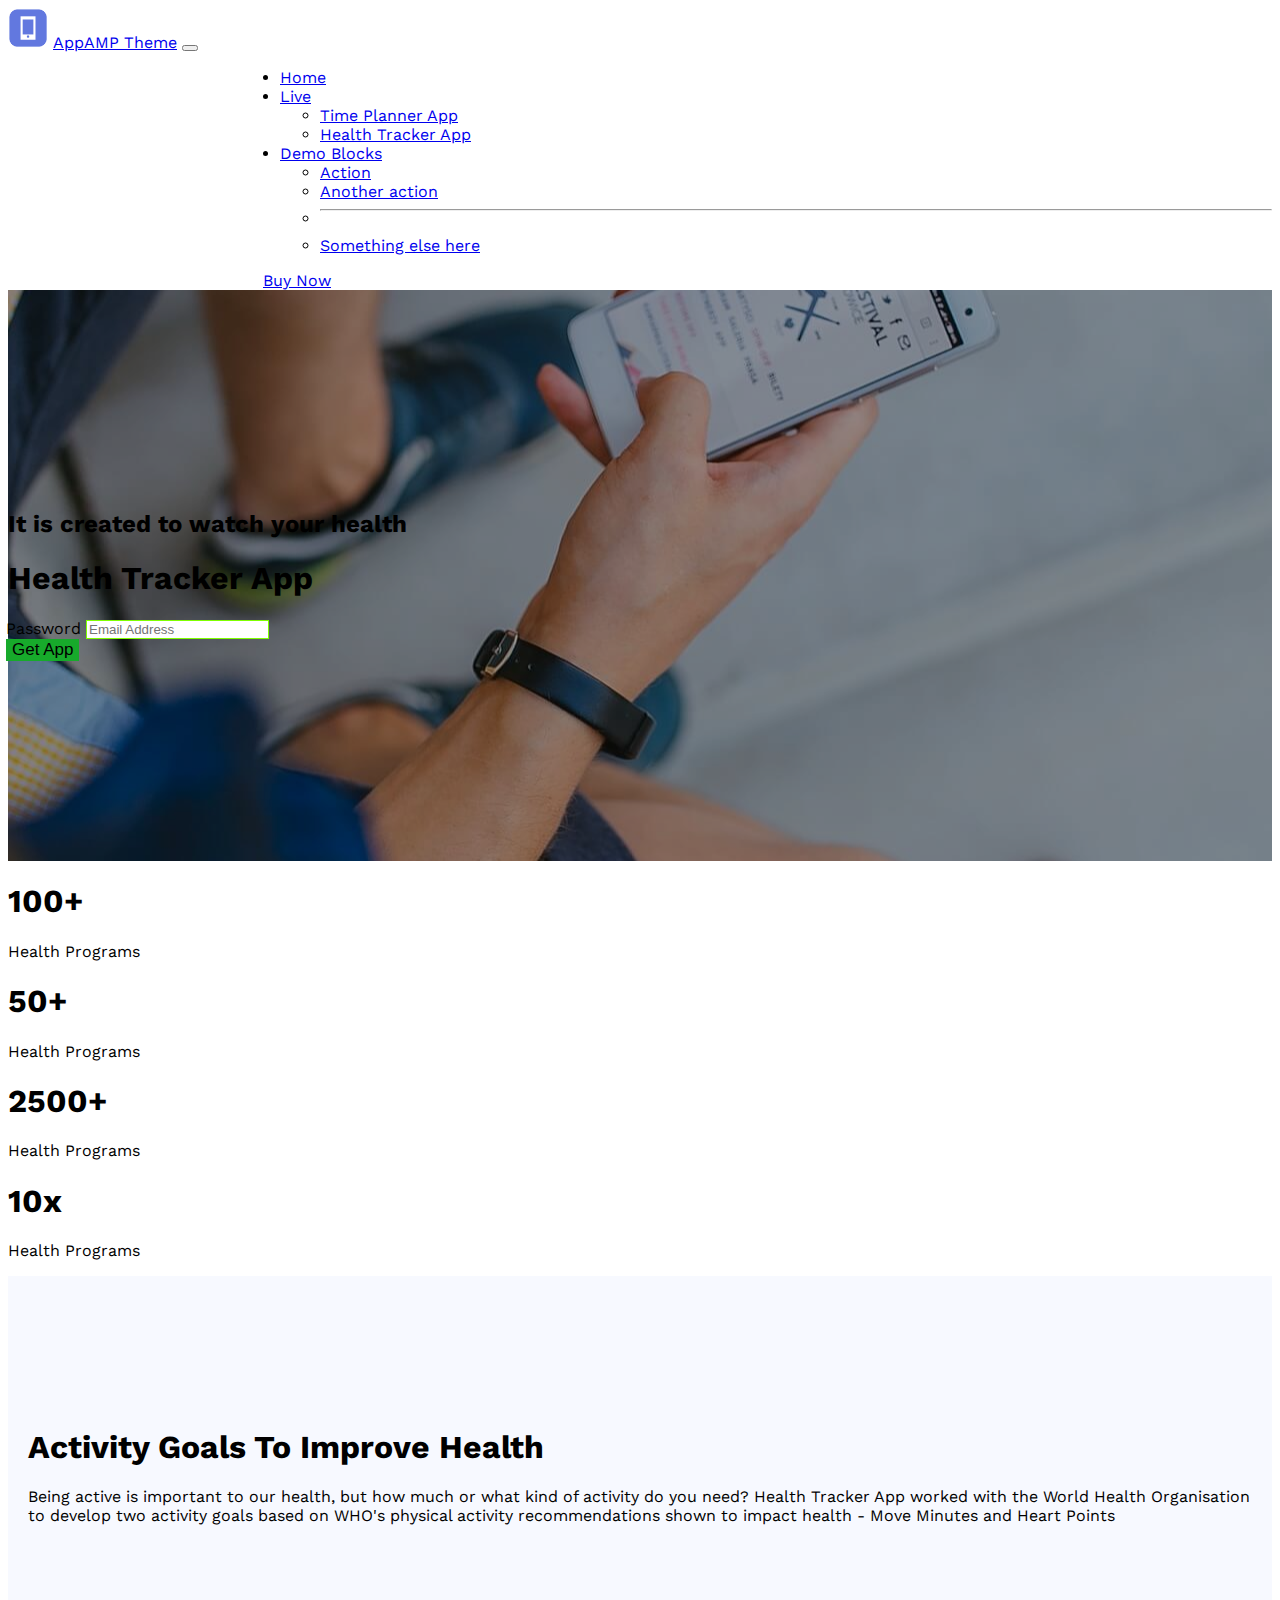
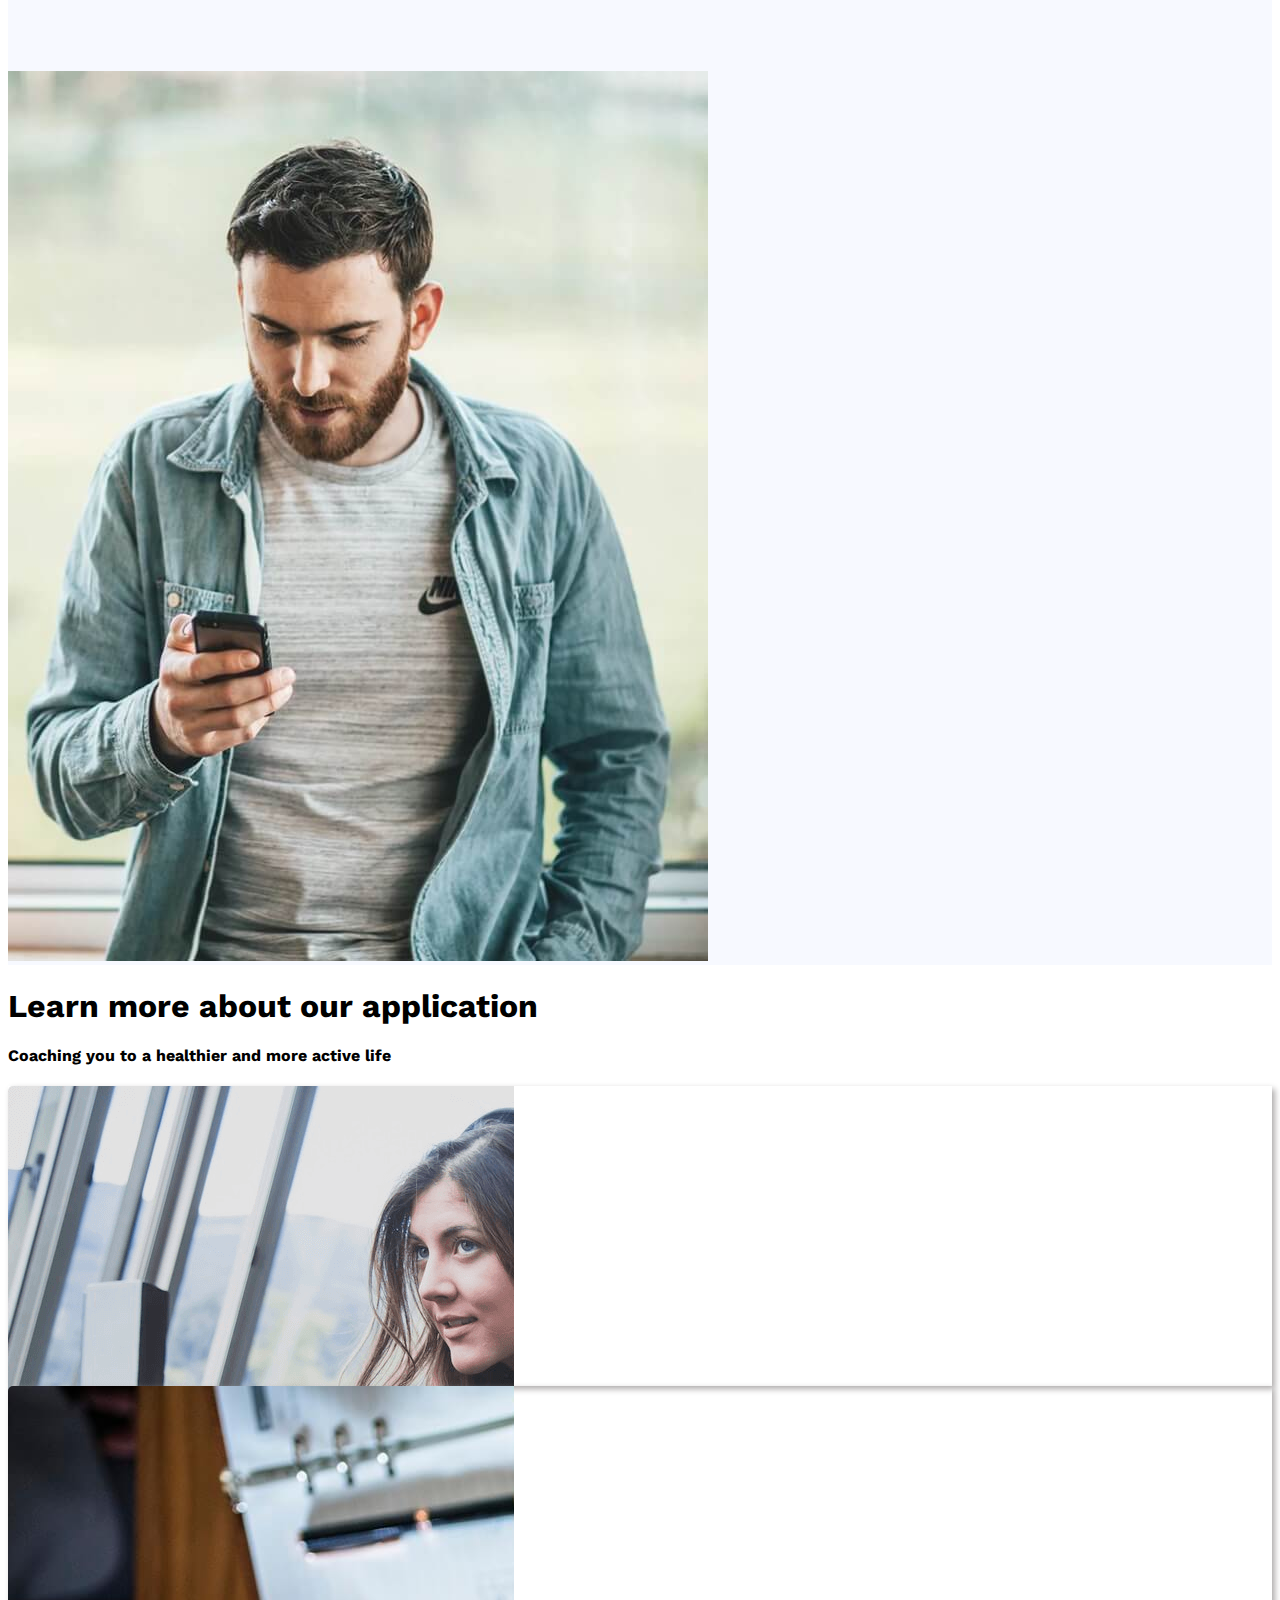
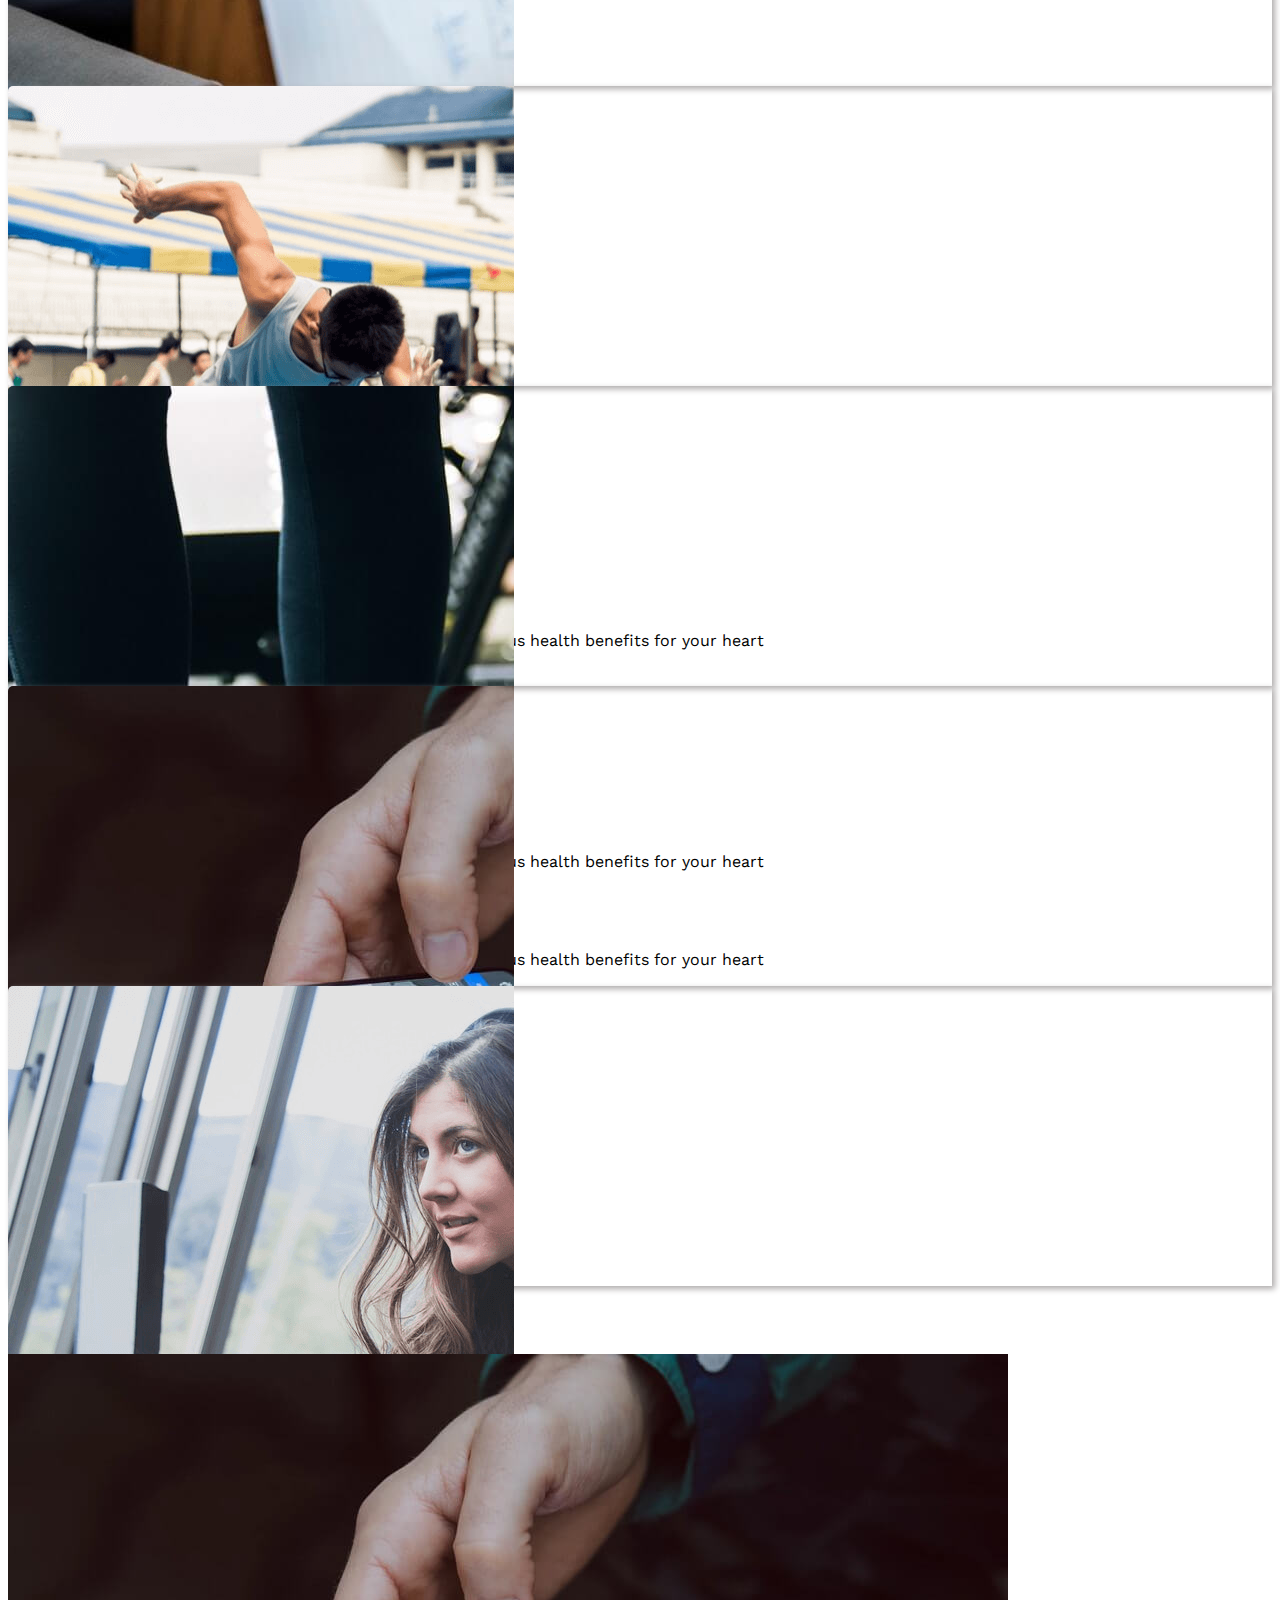
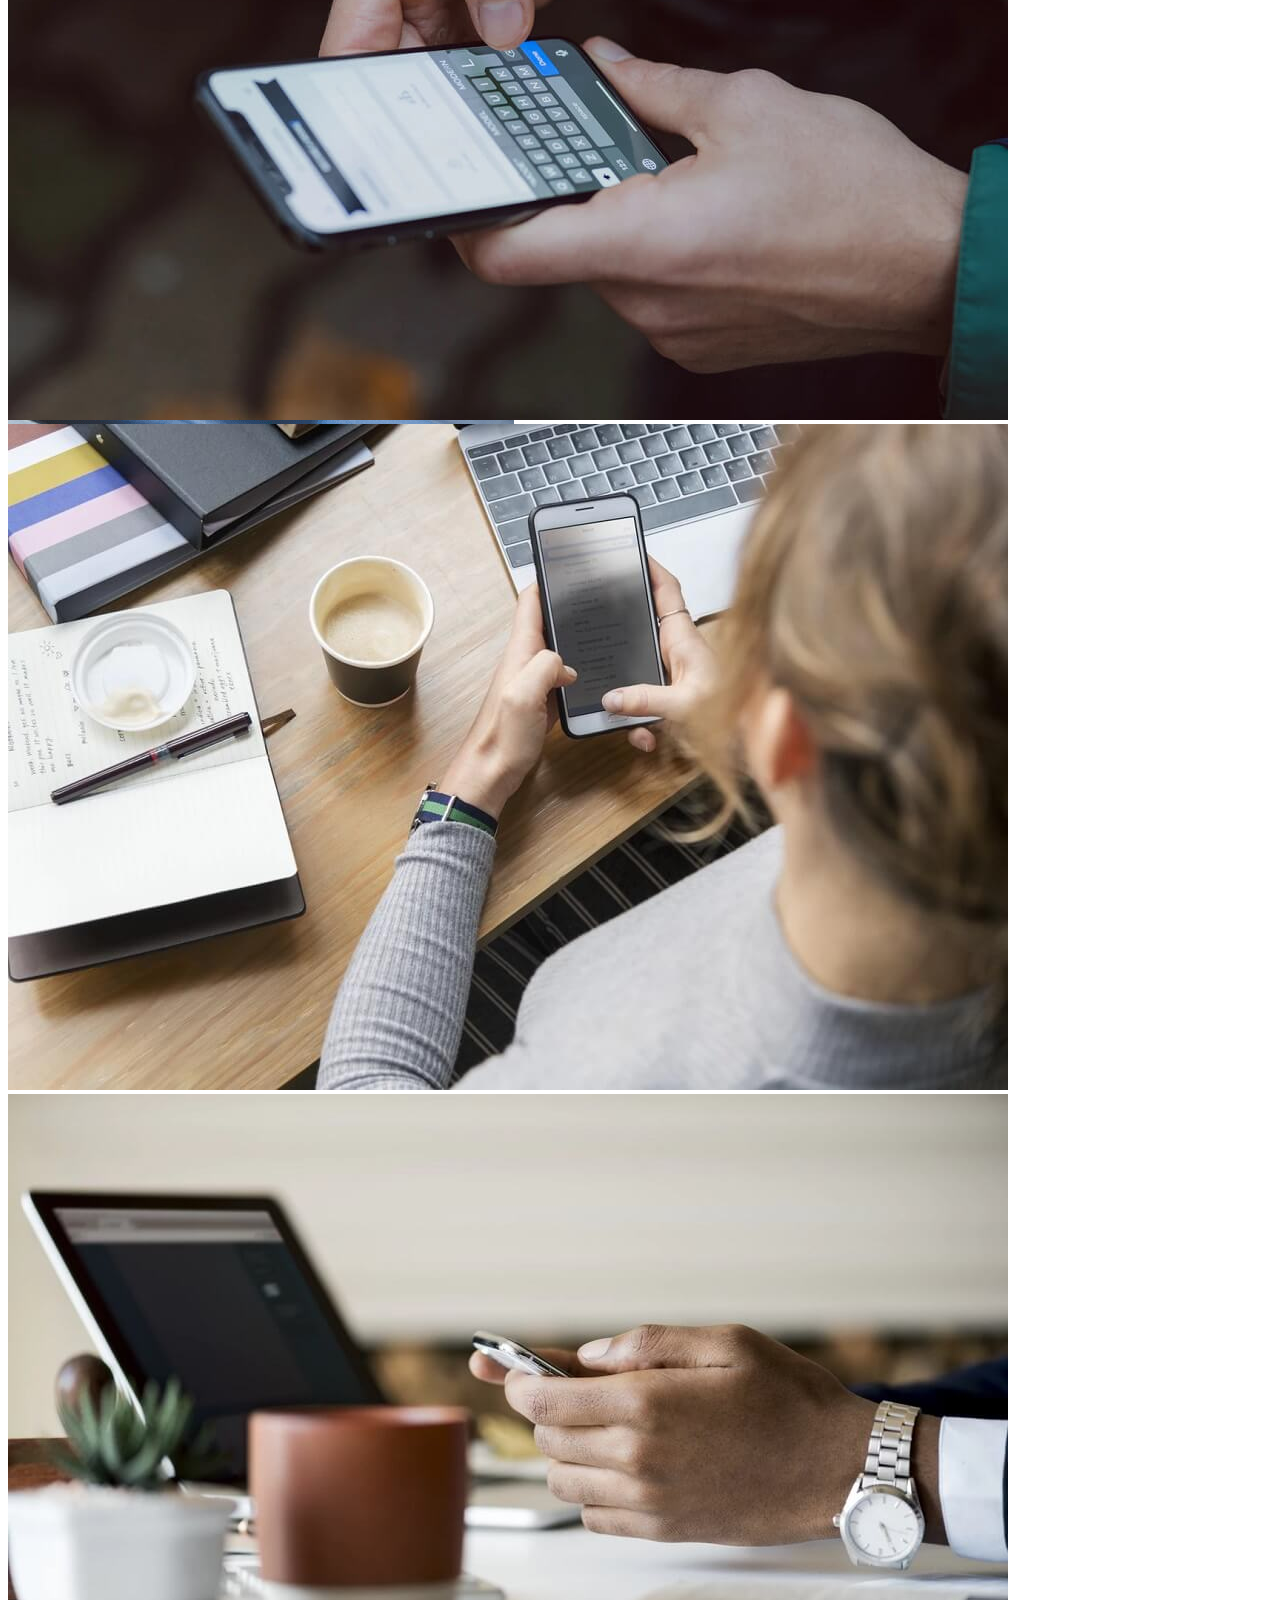
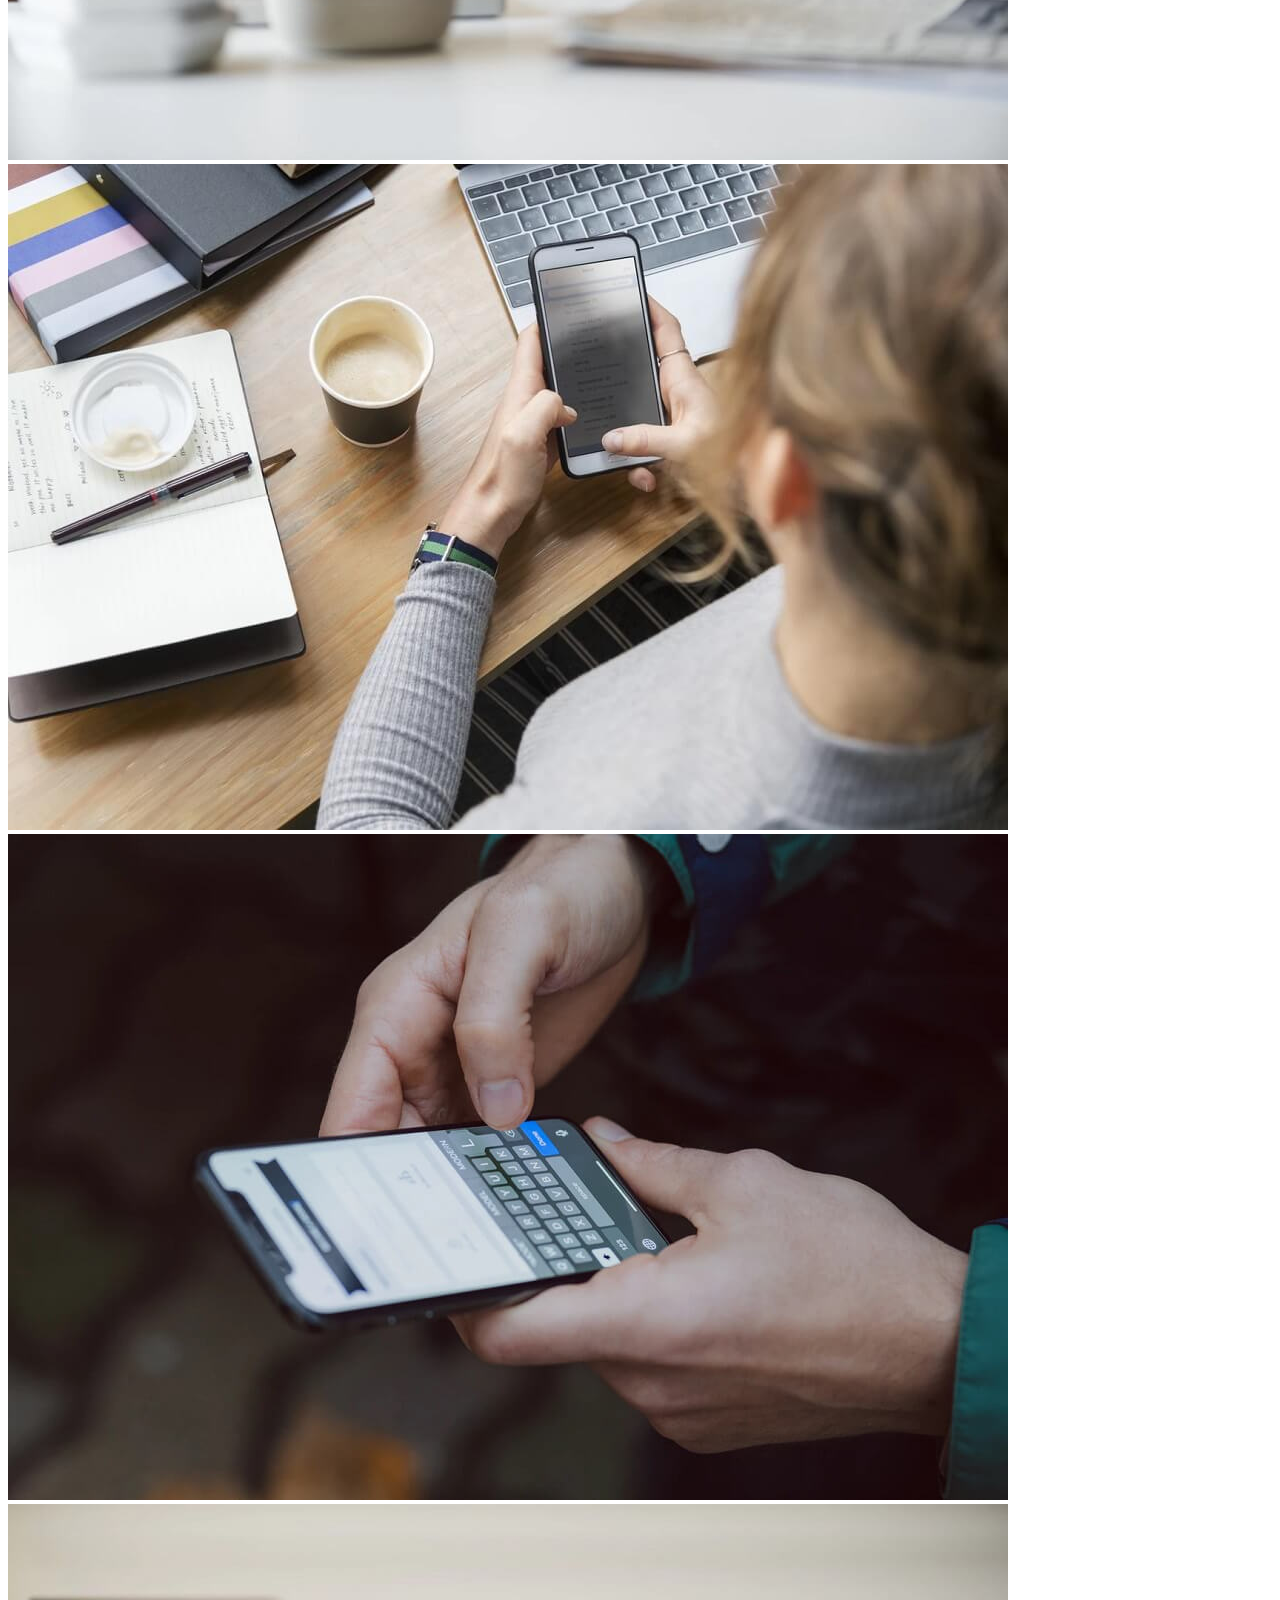
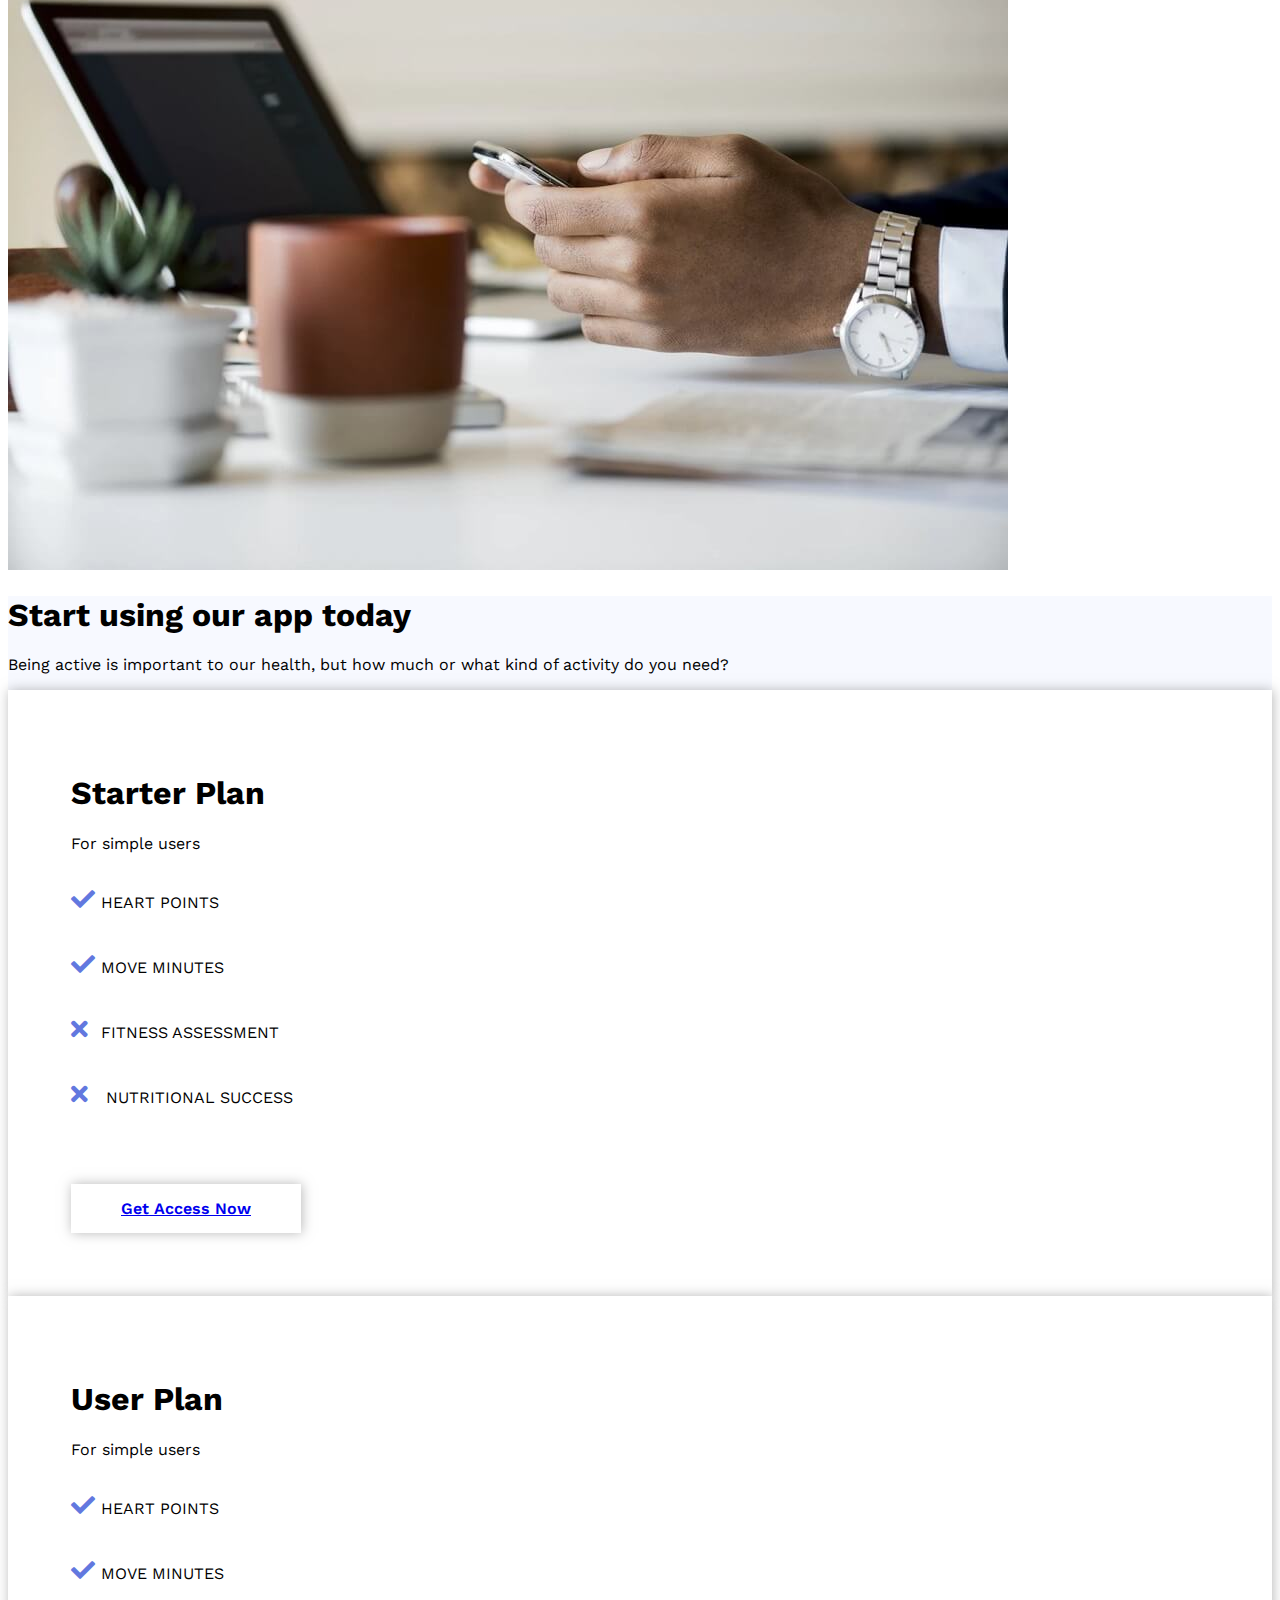
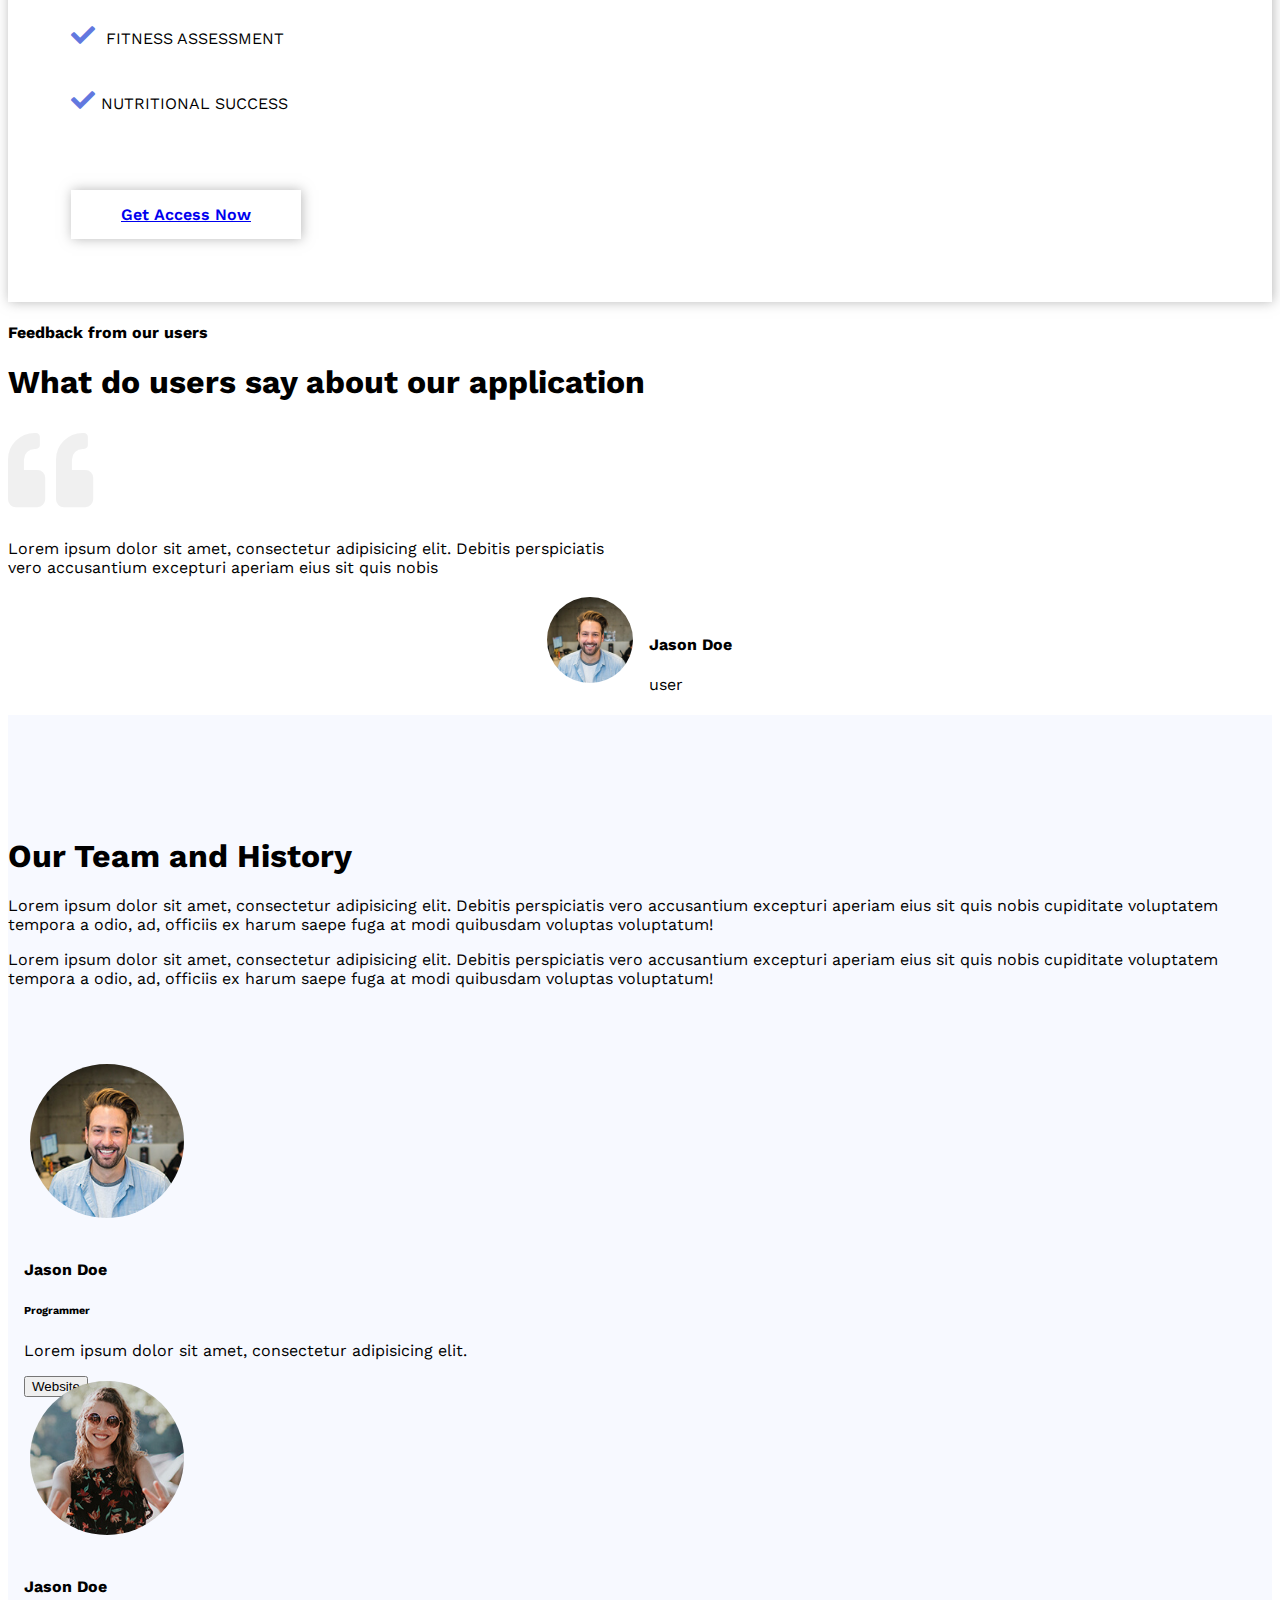
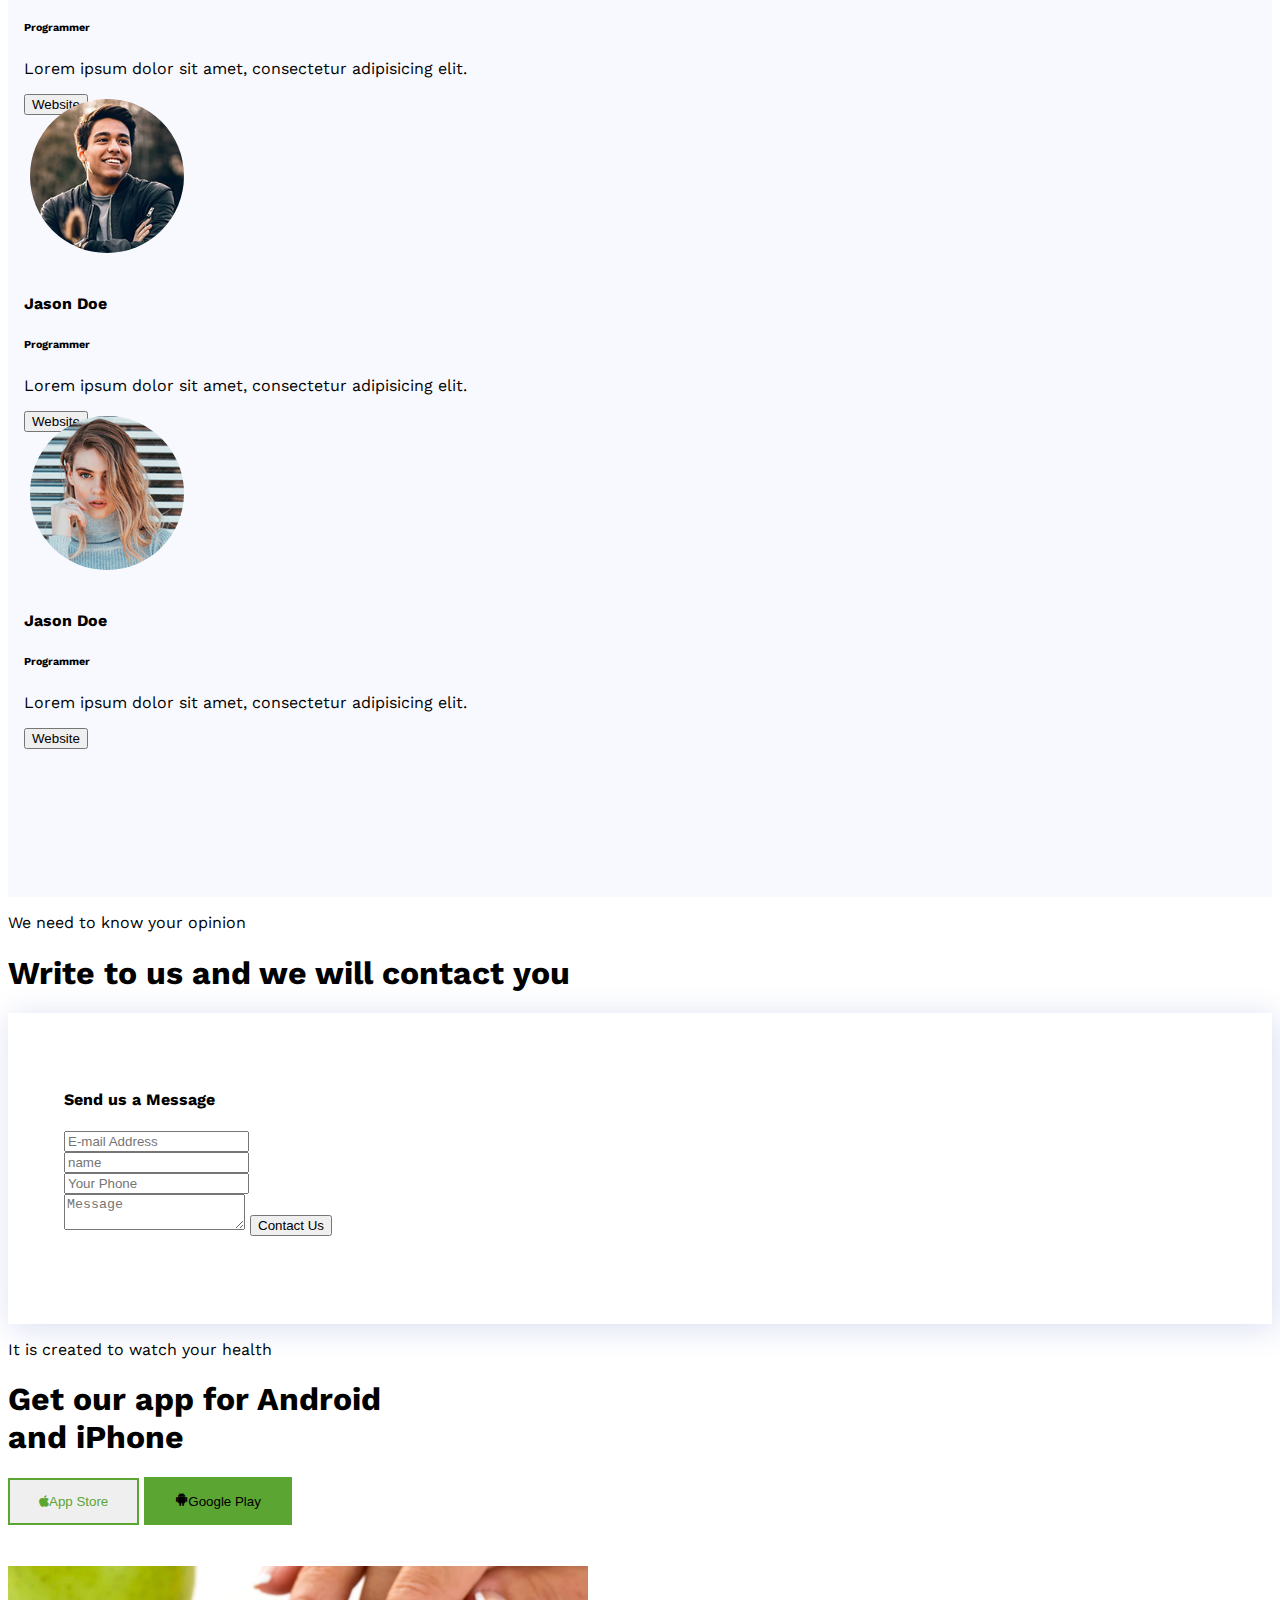
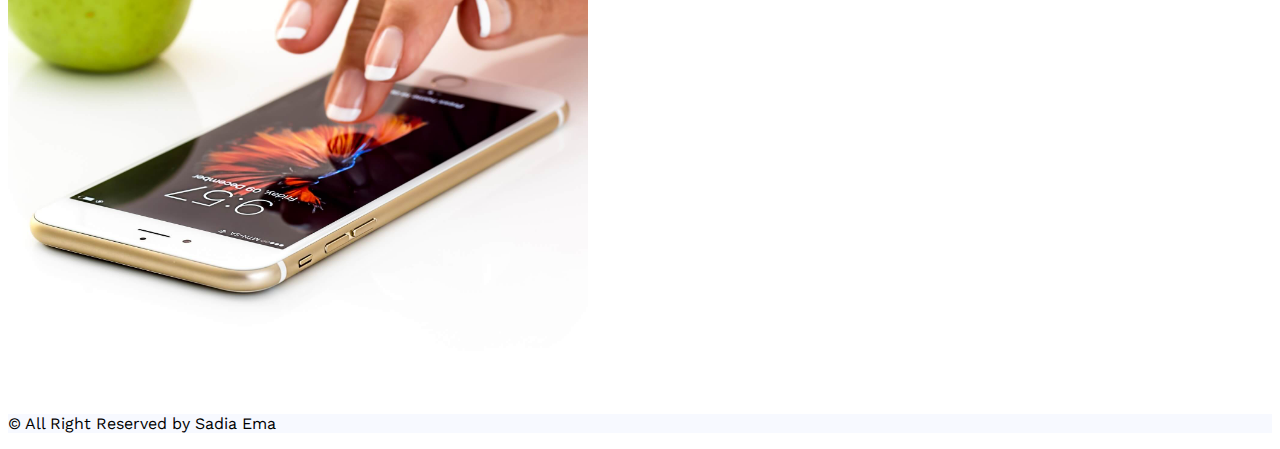
<file: index.html>
<!doctype html>
<html lang="en">
  <head>
    <!-- Required meta tags -->
    <meta charset="utf-8">
    <meta name="viewport" content="width=device-width, initial-scale=1">
    <link rel="stylesheet" href="https://cdnjs.cloudflare.com/ajax/libs/font-awesome/5.15.3/css/all.min.css">
    <!-- Bootstrap CSS -->
    <link href="https://fonts.googleapis.com/css2?family=Work+Sans:wght@100;200;300;400;500;600;700;800;900&display=swap" rel="stylesheet">
    <link href="https://cdn.jsdelivr.net/npm/bootstrap@5.0.1/dist/css/bootstrap.min.css" rel="stylesheet" integrity="sha384-+0n0xVW2eSR5OomGNYDnhzAbDsOXxcvSN1TPprVMTNDbiYZCxYbOOl7+AMvyTG2x" crossorigin="anonymous">
    <link rel="stylesheet" href="./font/./flaticon.css">
    <link rel="stylesheet" href="./style.css">
    <title>Video Assignment</title>
  </head>
  <body>
    <nav class="navbar navbar-expand-lg navbar-light bg-light">
      <div class="container">
        <a class="navbar-brand h2" href="#"><img src="./img/logo.png" class="logo" alt="">AppAMP Theme</a>
        <button class="navbar-toggler" type="button" data-bs-toggle="collapse" data-bs-target="#navbarSupportedContent" aria-controls="navbarSupportedContent" aria-expanded="false" aria-label="Toggle navigation">
          <span class="navbar-toggler-icon"></span>
        </button>
        <div class="collapse navbar-collapse" id="navbarSupportedContent">
          <ul class="navbar-nav jon menu mb-2 mb-lg-0">
            <li class="nav-item">
              <a class="nav-link active" aria-current="page" href="#">Home</a>
            </li>
            
            <li class="nav-item dropdown">
                <a class="nav-link dropdown-toggle" href="#" id="navbarDropdown" role="button" data-bs-toggle="dropdown" aria-expanded="false">
                  Live
                </a>
                <ul class="dropdown-menu" aria-labelledby="navbarDropdown">
                  <li><a class="dropdown-item" href="#">Time Planner App</a></li>
                  <li><a class="dropdown-item" href="#">Health Tracker App</a></li>
                 
                </ul>
              </li>
            <li class="nav-item dropdown">
              <a class="nav-link dropdown-toggle" href="#" id="navbarDropdown" role="button" data-bs-toggle="dropdown" aria-expanded="false">
                Demo Blocks
              </a>
              <ul class="dropdown-menu" aria-labelledby="navbarDropdown">
                <li><a class="dropdown-item" href="#">Action</a></li>
                <li><a class="dropdown-item" href="#">Another action</a></li>
                <li><hr class="dropdown-divider"></li>
                <li><a class="dropdown-item" href="#">Something else here</a></li>
              </ul>
            </li>
            
          </ul>
          <a href="#" class="btn btn-outline-primary  btn-lg button" > Buy Now</a>
         
        </div>
      </div>
    </nav>
    <section>
        <div class="banner text-center text-white">
            <h2 class="mb-5">It is created to watch your health</h2>
            <h1 class="display-3 mb-5">Health Tracker App</h1>
            <div class="form-banner text-center">
                <form class="row g-3">
               
          <div class="col-auto">
            <label for="inputPassword2" class="visually-hidden">Password</label>
            <input type="password" class="form-control email-address pe-5 py-3" id="inputPassword2" placeholder="Email Address">
          </div>
          <div class="col-auto">
            <button type="submit" class="btn btn-success text-center py-3 get-app px-5 mb-3">Get App</button>
          </div>
        </form>
            </div>
      
        </div>
    </section>
  
    <section>
        <div class="number-section mt-5">
            <div class="container">
                <div class="row text-center py-4">
                    <div class="col-xl-3 mt-3">
                        <h1 class="fw-bold display-4 health">100+</h1>
                        <p class="lead">Health Programs</p>
                    </div>
                    <div class="col-xl-3 mt-3">
                        <h1 class="fw-bold display-4 health">50+</h1>
                        <p class="lead">Health Programs</p>
                    </div>
                    <div class="col-xl-3 mt-3">
                        <h1 class="fw-bold display-4 health">2500+</h1>
                        <p class="lead">Health Programs</p>
                    </div>
                    <div class="col-xl-3 mt-3">
                        <h1 class="fw-bold display-4 health">10x</h1>
                        <p class="lead">Health Programs</p>
                    </div>
                </div>
            </div>
        </div>
    </section>
     
    <div class="about-section">
        <div class="container ">
       
   <div class="row">
   <div class="col-xl-8 about-paragraph">
       <h1 class="text-dark fw-normal">Activity Goals To Improve Health</h1>
       <p class="lead fw-bold text-secondary lh-lg mt-4">Being active is important to our health, but how much or what kind of activity do you need? Health Tracker App worked with the World Health Organisation to develop two activity goals based on WHO's physical activity recommendations shown to impact health - Move Minutes and Heart Points</p>
   </div>
   <div class="col-xl-4">
       <img src="./img/015.jpg" class="rounded img-thumbnail mt-5" alt="">
   </div>
   </div>
</div>

</div>


<section>
    <div class="slider-section">
    <div class="container">
           <div class="header py-5">
            <h1 class="text-center display-4 text-dark">Learn more about our application</h1>
            <h4 class="lead text-center ">Coaching you to a healthier and more active life</h4>
           </div>
            <div class="row">
                <div class="col-xl-4 mb-4">
                    <div class="slider-item d-flex align-items-center">
                        <div class="left-img h-100">
                            <img class="img" src="./img/mbr-12.jpg" alt="">
                        </div>
                        <div class="right-text h-auto">
                            <h5>HEART POINTS</h5>
                            <p class="lead">Activities that get your heart pumping harder have tremendous health benefits for your heart and mind.</p>
                        </div>
                    </div>
                </div>
                <div class="col-xl-4 mb-4">
                    <div class="slider-item d-flex align-items-center">
                        <div class="left-img h-100">
                            <img class="img" src="./img/mbr-13.jpg" alt="">
                        </div>
                        <div class="right-text h-auto">
                            <h5>HEART POINTS</h5>
                            <p class="lead">Activities that get your heart pumping harder have tremendous health benefits for your heart and mind.</p>
                        </div>
                    </div>
                </div>
                <div class="col-xl-4 mb-4">
                    <div class="slider-item d-flex align-items-center">
                        <div class="left-img h-100">
                            <img class="img" src="./img/mbr-7.jpg" alt="">
                        </div>
                        <div class="right-text h-auto">
                            <h5>HEART POINTS</h5>
                            <p class="lead">Activities that get your heart pumping harder have tremendous health benefits for your heart and mind.</p>
                        </div>
                    </div>
                </div>
                <div class="col-xl-4 mb-4">
                    <div class="slider-item d-flex align-items-center">
                        <div class="left-img h-100">
                            <img class="img" src="./img/mbr-8.jpg" alt="">
                        </div>
                        <div class="right-text h-auto">
                            <h5>HEART POINTS</h5>
                            <p class="lead">Activities that get your heart pumping harder have tremendous health benefits for your heart and mind.</p>
                        </div>
                    </div>
                </div>
                <div class="col-xl-4 mb-4">
                    <div class="slider-item d-flex align-items-center">
                        <div class="left-img h-100">
                            <img class="img" src="./img/022.jpg" alt="">
                        </div>
                        <div class="right-text h-auto">
                            <h5>HEART POINTS</h5>
                            <p class="lead">Activities that get your heart pumping harder have tremendous health benefits for your heart and mind.</p>
                        </div>
                    </div>
                </div>
                <div class="col-xl-4 mb-4">
                    <div class="slider-item d-flex align-items-center">
                        <div class="left-img h-100">
                            <img class="img" src="./img/mbr-12.jpg" alt="">
                        </div>
                        <div class="right-text h-auto">
                            <h5>HEART POINTS</h5>
                            <p class="lead">Activities that get your heart pumping harder have tremendous health benefits for your heart and mind.</p>
                        </div>
                    </div>
                </div>
            </div>
        </div>
    </div>
</section>

<section>
    <div class="portfolio-section">
        <h2 class="text-center my-4 display-5">Look at our application</h2>
    </div>
    <div class="container">
        <div class="row">
            <div class="col-xl-4 mb-4">
                <div class="portfolio-item">
                    <a href="#"> <img src="./img/022.jpg"  alt=""></a>
                </div>
            </div>
            <div class="col-xl-4 mb-4">
                <div class="portfolio-item">
                    <a href="#"> <img src="./img/033.jpg" alt=""></a>
                </div>
            </div>
            <div class="col-xl-4 mb-4">
                <div class="portfolio-item">
                    <a href="#"> <img src="./img/04.jpg" alt=""></a>
                </div>
            </div>
            <div class="col-xl-4 mb-4">
                <div class="portfolio-item">
                    <a href="#"> <img src="./img/033.jpg" alt=""></a>
                </div>
            </div>
            <div class="col-xl-4 mb-4">
                <div class="portfolio-item">
                    <a href="#"> <img src="./img/022.jpg" alt=""></a>
                </div>
            </div>
            <div class="col-xl-4 mb-4">
                <div class="portfolio-item">
                    <a href="#"> <img src="./img/04.jpg" alt=""></a>
                </div>
            </div>
        </div>
    </div>
</section>

<section class="pricing-section mt-5 p-5">
    <div class="pricing-header pb-5 text-center">
        <h1 class="display-3">Start using our app today</h1>
    <p class="lead">Being active is important to our health, but how much or what kind of activity do you need?</p>
    </div>
    <div class="container">
        <div class="row">
            <div class="col-xl-6">

                <div class="pricing-item">
                    <h1> Starter Plan</h1>
                    <p class="lead">For simple users</p>
                    <ul class="lead">
                        <li><span><i class="fas fa-check"></i></span>HEART POINTS</li>
                        <li><span><i class="fas fa-check"></i></span>MOVE MINUTES</li>
                        <li><span><i class="fas fa-times"></i></span>FITNESS ASSESSMENT</li>
                        <li><span><i class="fas fa-times"></i></span>
                            NUTRITIONAL SUCCESS</li>
                    </ul>
                    <div class="pricing-button text-center"><a href="#" class="btn btn-outline-primary get-access btn-lg">Get Access Now</a></div>
              </div>
           </div>

            <div class="col-xl-6">
                
                <div class="pricing-item">
                    <h1> User Plan</h1>
                    <p class="lead">For simple users</p>
                    <ul class="lead">
                        <li><span><i class="fas fa-check"></i></span>HEART POINTS</li>
                        <li><span><i class="fas fa-check"></i></span>MOVE MINUTES</li>
                        <li><span><i class="fas fa-check"></i></span>
                            FITNESS ASSESSMENT</li>
                        <li><span><i class="fas fa-check"></i></span>NUTRITIONAL SUCCESS</li>
                        
                        
                    </ul>
                    <div class="pricing-button text-center"><a href="#" class="btn btn-outline-primary get-access btn-lg">Get Access Now</a></div>

                </div>
            </div>
        </div>
    </div>
</section>



<div class="testimonial-section py-5">
    <div class="container">
        <div class="row">
            <div class="col text-center">
                <h4 class="lead">Feedback from our users</h4>
                <h1>What do users say about our application</h1>
                <span><i class="fas fa-quote-left"></i></span>
                <p class="lead mb-4">Lorem ipsum dolor sit amet, consectetur adipisicing elit. Debitis perspiciatis <br> vero accusantium excepturi aperiam eius sit quis nobis</p>
            <div class="author-info">
                <img class=" rounded-circle" src="./img/face1.jpg" alt="">
                <div class="other-info">
                    <h4>Jason Doe</h4>
                    <p>user</p>
                </div>
            </div>
            
            </div>


        </div>
    </div>
</div>


<section>
    <div class="about-blogger">
        <div class="container">
            <div class="row">
                <div class="col-xl-6">
                    <h1>Our Team and History</h1>
                    <p class="lead">Lorem ipsum dolor sit amet, consectetur adipisicing elit. Debitis perspiciatis vero accusantium excepturi aperiam eius sit quis nobis cupiditate voluptatem tempora a odio, ad, officiis ex harum saepe fuga at modi quibusdam voluptas voluptatum!</p>
                </div>
                <div class="col-xl-6 mt-5 lead">
                    <p>Lorem ipsum dolor sit amet, consectetur adipisicing elit. Debitis perspiciatis vero accusantium excepturi aperiam eius sit quis nobis cupiditate voluptatem tempora a odio, ad, officiis ex harum saepe fuga at modi quibusdam voluptas voluptatum!</p>
                </div>
            </div>
       </div>
       <div class="image-section">
       <div class="row mt-5">
           <div class="col-xl-3">
            <div class="card shadow">
                <img class="rounded-circle" src="./img/face1.jpg" alt="">
                <div class="card-body">
                    <h4 class="card-title mt-2 ">Jason Doe</h4>
                    <h6 class="card-subtitle mt-3">Programmer</h6>
                    <p class="lead mb-4 mt-3">Lorem ipsum dolor sit amet, consectetur adipisicing elit.</p>
                    <button class="btn btn-outline-dark border-0 shadow">Website</button>
                    
                </div>
            </div>
           </div>
           <div class="col-xl-3">
            <div class="card shadow">
                <img class="rounded-circle" src="./img/face2.jpg" alt="">
                <div class="card-body">
                    <h4 class="card-title mt-2 ">Jason Doe</h4>
                    <h6 class="card-subtitle mt-3">Programmer</h6>
                    <p class="lead mb-4 mt-3">Lorem ipsum dolor sit amet, consectetur adipisicing elit.</p>
                    <button class="btn btn-outline-dark border-0 shadow">Website</button>
                    
                </div>
            </div>
           </div>
           <div class="col-xl-3">
            <div class="card shadow">
                <img class="rounded-circle" src="./img/face3.jpg" alt="">
                <div class="card-body">
                    <h4 class="card-title mt-2 ">Jason Doe</h4>
                    <h6 class="card-subtitle mt-3">Programmer</h6>
                    <p class="lead mb-4 mt-3">Lorem ipsum dolor sit amet, consectetur adipisicing elit.</p>
                    <button class="btn btn-outline-dark border-0 shadow">Website</button>
                    
                </div>
            </div>
           </div>
           <div class="col-xl-3">
            <div class="card shadow">
                <img class="rounded-circle" src="./img/face4.jpg" alt="">
                <div class="card-body">
                    <h4 class="card-title mt-2 ">Jason Doe</h4>
                    <h6 class="card-subtitle mt-3">Programmer</h6>
                    <p class="lead mb-4 mt-3">Lorem ipsum dolor sit amet, consectetur adipisicing elit.</p>
                    <button class="btn btn-outline-dark border-0 shadow">Website</button>
                    
                </div>
            </div>
           </div>
        </div>
       </div>
    </div>

</section>



<section class="content-section py-5">
    <div class="container">
        <div class="row">
            <div class="col text-center">
                <p class="lead mb-3">We need to know your opinion</p>
                <h1 class="mb-5">Write to us and we will contact you</h1>
            </div>
        </div>
        <div class="row">
            <div class="col-lg-3"></div>
            <div class="col-lg-6">
                <div class="contnt-form-div">
                    <div class="card text-center border-0">
                        <div class="card-body">
                            <h4 class="mb-4">Send us a Message</h4>
                            <form action="#">
                                <input type="email" class="form-control form-control-lg mb-3" placeholder="E-mail Address">
                                <div class="row mb-3">
                                    <div class="col-lg-6">
                                        <input type="text" placeholder="name" class="form-control form-control-lg">
                                    </div>
                                    <div class="col-lg-6">
                                        <input type="text" placeholder="Your Phone" class="form-control form-control-lg">
                                    </div>
                                </div>
                                <textarea name="" class="form-control mb-3" placeholder="Message"></textarea>
                                <button class="btn btn-info btn-lg">Contact Us</button>
                            </form>
                        </div>
                    </div>
                </div>
            </div>
            
        </div>
    </div>
</section>


<section>
    <div class="footer-bottom">
        <div class="container">
            <div class="row">
                <div class="col text-center">
                    <p class="lead mb-4">It is created to watch your health</p>
                    <h1 class="display-5 mb-5">Get our app for Android <br> and iPhone</h1>
                    <button type="button" class="btn btn-outline-success common-button color"><span class="me-2"><i class="fab fa-apple"></i></span>App Store</button>
                    
                    <button type="button" class="btn btn-success shadow sobuj common-button"><span class="text-light me-2"><i class="flaticon-android-logo"></i></span>Google Play</button>
                    <div class="apple-img"><img src="./img/mbr-11.jpg" alt=""></div>
                </div>
            </div>
        </div>
    </div>
</section>

<footer class="main-section-bg py-4 text-center">
    <div class="container">
        <div class="row">
            <div class="col">
                <p class="mb-0 lead"> &copy; All Right Reserved by Sadia Ema </p>
            </div>
        </div>
    </div>
</footer>

    <!-- Optional JavaScript; choose one of the two! -->

    <!-- Option 1: Bootstrap Bundle with Popper -->
    <script src="https://cdn.jsdelivr.net/npm/bootstrap@5.0.1/dist/js/bootstrap.bundle.min.js" integrity="sha384-gtEjrD/SeCtmISkJkNUaaKMoLD0//ElJ19smozuHV6z3Iehds+3Ulb9Bn9Plx0x4" crossorigin="anonymous"></script>

    <!-- Option 2: Separate Popper and Bootstrap JS -->
    <!--
    <script src="https://cdn.jsdelivr.net/npm/@popperjs/core@2.9.2/dist/umd/popper.min.js" integrity="sha384-IQsoLXl5PILFhosVNubq5LC7Qb9DXgDA9i+tQ8Zj3iwWAwPtgFTxbJ8NT4GN1R8p" crossorigin="anonymous"></script>
    <script src="https://cdn.jsdelivr.net/npm/bootstrap@5.0.1/dist/js/bootstrap.min.js" integrity="sha384-Atwg2Pkwv9vp0ygtn1JAojH0nYbwNJLPhwyoVbhoPwBhjQPR5VtM2+xf0Uwh9KtT" crossorigin="anonymous"></script>
    -->
  </body>
</html>
</file>
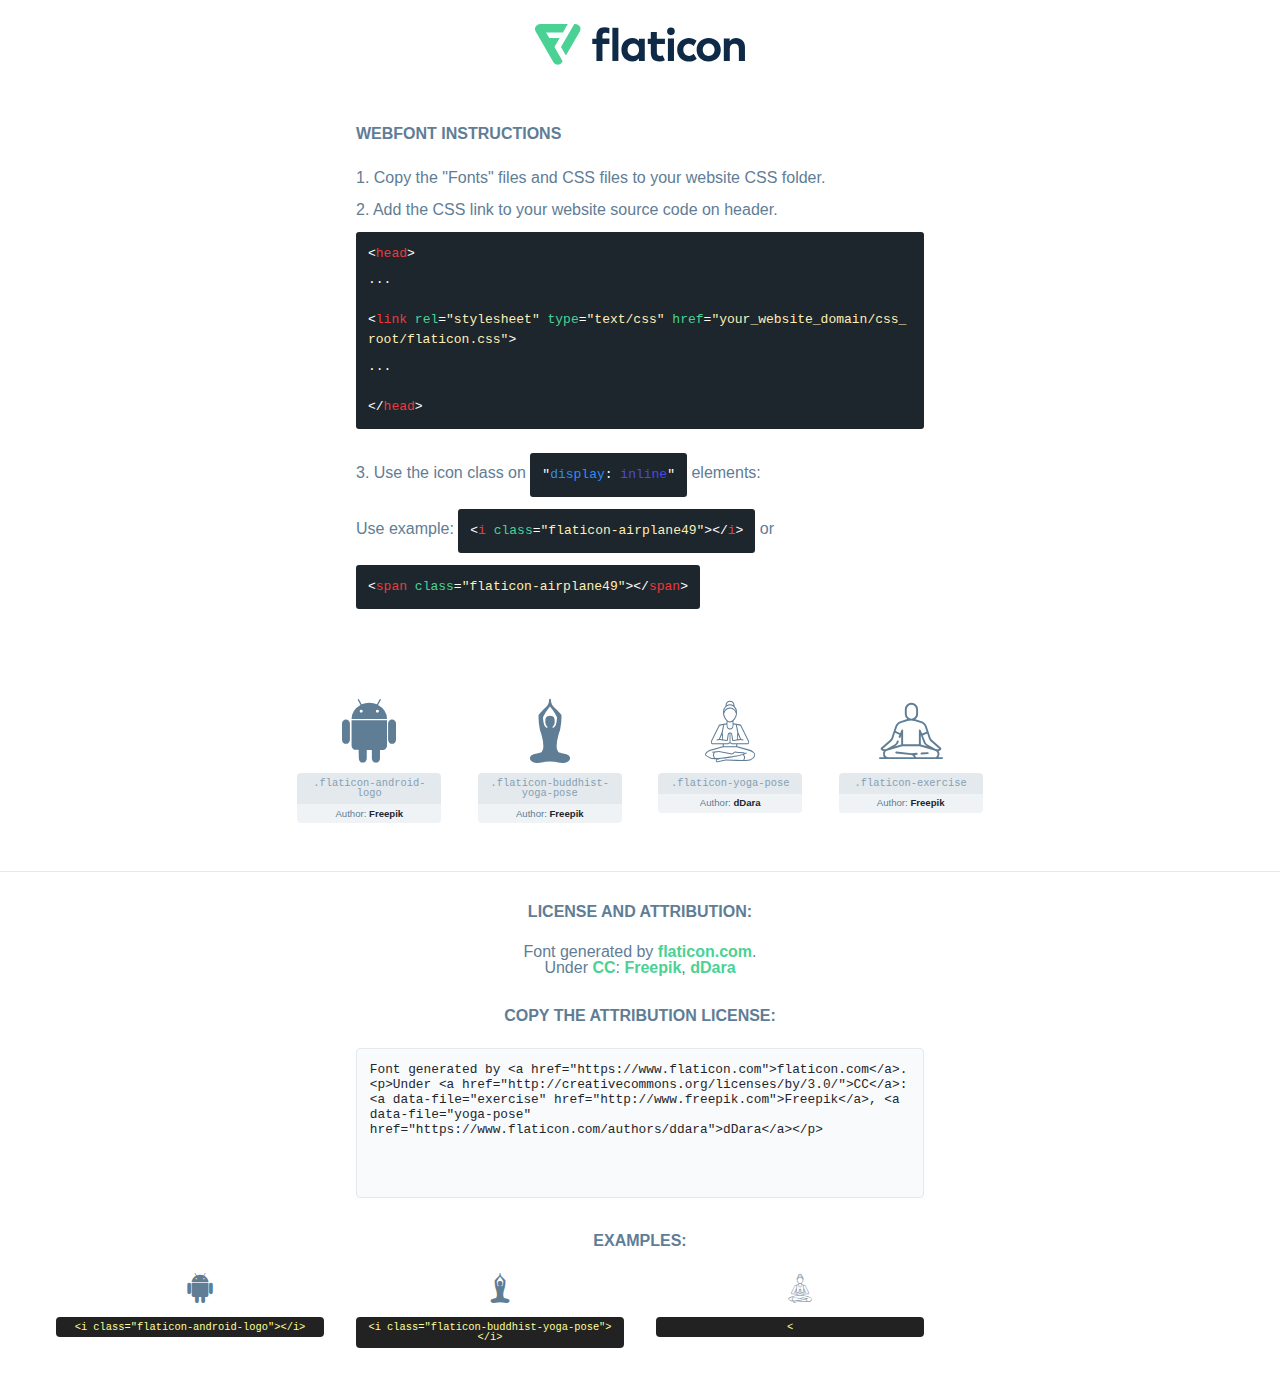
<file: font/flaticon.html>
<!DOCTYPE html>
<html lang="en">
<head>
    <title>Flaticon Webfont</title>
    <link rel="stylesheet" type="text/css" href="flaticon.css"/>
    <meta charset="UTF-8">
    <style>
        html, body, div, span, applet, object, iframe,
        h1, h2, h3, h4, h5, h6, p, blockquote, pre,
        a, abbr, acronym, address, big, cite, code,
        del, dfn, em, img, ins, kbd, q, s, samp,
        small, strike, strong, sub, sup, tt, var,
        b, u, i, center,
        dl, dt, dd, ol, ul, li,
        fieldset, form, label, legend,
        table, caption, tbody, tfoot, thead, tr, th, td,
        article, aside, canvas, details, embed,
        figure, figcaption, footer, header, hgroup,
        menu, nav, output, ruby, section, summary,
        time, mark, audio, video {
            margin: 0;
            padding: 0;
            border: 0;
            font-size: 100%;
            font: inherit;
            vertical-align: baseline;
        }

        /* HTML5 display-role reset for older browsers */
        article, aside, details, figcaption, figure,
        footer, header, hgroup, menu, nav, section {
            display: block;
        }

        body {
            line-height: 1;
        }

        ol, ul {
            list-style: none;
        }

        blockquote, q {
            quotes: none;
        }

        blockquote:before, blockquote:after,
        q:before, q:after {
            content: '';
            content: none;
        }

        table {
            border-collapse: collapse;
            border-spacing: 0;
        }

        body {
            font-family: Helvetica, Arial, sans-serif;
            font-size: 16px;
            color: #5f7d95;
        }

        a {
            color: #4AD295;
            font-weight: bold;
            text-decoration: none;
        }

        * {
            -moz-box-sizing: border-box;
            -webkit-box-sizing: border-box;
            box-sizing: border-box;
            margin: 0;
            padding: 0;
        }

        [class^="flaticon-"]:before, [class*=" flaticon-"]:before, [class^="flaticon-"]:after, [class*=" flaticon-"]:after {
            font-family: Flaticon;
            font-size: 30px;
            font-style: normal;
            margin-left: 20px;
            color: #333;
        }

        .wrapper {
            max-width: 600px;
            margin: auto;
            padding: 0 1em;
        }

        .title {
            margin-bottom: 24px;
            text-transform: uppercase;
            font-weight: bold;
        }

        header {
            text-align: center;
            padding: 24px;
        }

        header .logo {
            width: 210px;
            height: auto;
            border: none;
            display: inline-block;
        }

        header strong {
            font-size: 28px;
            font-weight: 500;
            vertical-align: middle;
        }

        .demo {
            margin: 2em auto;
            line-height: 1.25em;
        }

        .demo ul li {
            margin-bottom: 12px;
        }

        .demo ul li code {
            background-color: #1D262D;
            border-radius: 3px;
            padding: 12px;
            display: inline-block;
            color: #fff;
            font-family: Consolas, Monaco, Lucida Console, Liberation Mono, DejaVu Sans Mono, Bitstream Vera Sans Mono, Courier New, monospace;
            font-weight: lighter;
            margin-top: 12px;
            font-size: 13px;
            word-break: break-all;
        }

        .demo ul li code .red {
            color: #EC3A3B;
        }

        .demo ul li code .green {
            color: #4AD295;
        }

        .demo ul li code .yellow {
            color: #FFEEB6;
        }

        .demo ul li code .blue {
            color: #2C8CF4;
        }

        .demo ul li code .purple {
            color: #4949E7;
        }

        .demo ul li code .dots {
            margin-top: 0.5em;
            display: block;
        }

        #glyphs {
            border-bottom: 1px solid #E3E9ED;
            padding: 2em 0;
            text-align: center;
        }

        .glyph {
            display: inline-block;
            width: 9em;
            margin: 1em;
            text-align: center;
            vertical-align: top;
            background: #FFF;
        }

        .glyph .flaticon {
            padding: 10px;
            display: block;
            font-family: "Flaticon";
            font-size: 64px;
            line-height: 1;
        }

        .glyph .flaticon:before {
            font-size: 64px;
            color: #5f7d95;
            margin-left: 0;
        }

        .class-name {
            font-size: 0.65em;
            background-color: #E3E9ED;
            color: #869FB2;
            border-radius: 4px 4px 0 0;
            padding: 0.5em;
            font-family: Consolas, Monaco, Lucida Console, Liberation Mono, DejaVu Sans Mono, Bitstream Vera Sans Mono, Courier New, monospace;
        }

        .author-name {
            font-size: 0.6em;
            background-color: #EFF3F6;
            border-top: 0;
            border-radius: 0 0 4px 4px;
            padding: 0.5em;
        }

        .author-name a {
            color: #1D262D;
        }

        .class-name:last-child {
            font-size: 10px;
            color: #888;
        }

        .class-name:last-child a {
            font-size: 10px;
            color: #555;
        }

        .glyph > input {
            display: block;
            width: 100px;
            margin: 5px auto;
            text-align: center;
            font-size: 12px;
            cursor: text;
        }

        .glyph > input.icon-input {
            font-family: "Flaticon";
            font-size: 16px;
            margin-bottom: 10px;
        }

        .attribution .title {
            margin-top: 2em;
        }

        .attribution textarea {
            background-color: #F8FAFB;
            color: #1D262D;
            padding: 1em;
            border: none;
            box-shadow: none;
            border: 1px solid #E3E9ED;
            border-radius: 4px;
            resize: none;
            width: 100%;
            height: 150px;
            font-size: 0.8em;
            font-family: Consolas, Monaco, Lucida Console, Liberation Mono, DejaVu Sans Mono, Bitstream Vera Sans Mono, Courier New, monospace;
            -webkit-appearance: none;
        }

        .attribution textarea:hover {
            border-color: #CFD9E0;
        }

        .attribution textarea:focus {
            border-color: #4AD295;
        }

        .iconsuse {
            margin: 2em auto;
            text-align: center;
            max-width: 1200px;
        }

        .iconsuse:after {
            content: '';
            display: table;
            clear: both;
        }

        .iconsuse .image {
            float: left;
            width: 25%;
            padding: 0 1em;
        }

        .iconsuse .image p {
            margin-bottom: 1em;
        }

        .iconsuse .image span {
            display: block;
            font-size: 0.65em;
            background-color: #222;
            color: #fff;
            border-radius: 4px;
            padding: 0.5em;
            color: #FFFF99;
            margin-top: 1em;
            font-family: Consolas, Monaco, Lucida Console, Liberation Mono, DejaVu Sans Mono, Bitstream Vera Sans Mono, Courier New, monospace;
        }

        .flaticon:before {
            color: #5f7d95;
        }

        #footer {
            text-align: center;
            background-color: #1D262D;
            color: #869FB2;
            padding: 12px;
            font-size: 14px;
        }

        #footer a {
            font-weight: normal;
        }

        @media (max-width: 960px) {
            .iconsuse .image {
                width: 50%;
            }
        }

        .preview {
            width: 100px;
            display: inline-block;
            margin: 10px;
        }

        .preview .inner {
            display: inline-block;
            width: 100%;
            text-align: center;
            background: #f5f5f5;
            -webkit-border-radius: 3px 3px 0 0;
            -moz-border-radius: 3px 3px 0 0;
            border-radius: 3px 3px 0 0;
        }

        .preview .inner  {
            line-height: 85px;
            font-size: 40px;
            color: #333;
        }

        .label {
            display: inline-block;
            width: 100%;
            box-sizing: border-box;
            padding: 5px;
            font-size: 10px;
            font-family: Monaco, monospace;
            color: #666;
            white-space: nowrap;
            overflow: hidden;
            text-overflow: ellipsis;
            background: #ddd;
            -webkit-border-radius: 0 0 3px 3px;
            -moz-border-radius: 0 0 3px 3px;
            border-radius: 0 0 3px 3px;
            color: #666;
        }
    </style>
</head>
<body>
    <header>
        <a href="https://www.flaticon.com/" target="_blank" class="logo">
            <svg xmlns="http://www.w3.org/2000/svg" viewBox="0 0 394.3 76.5">
                <path d="M156.6,69.4H145.3V7.1h11.3Z" style="fill:#0e2a47"/>
                <path d="M206.2,69.4h-11V64.8a15.4,15.4,0,0,1-12.6,5.7c-11.6,0-20.3-9.5-20.3-22.1s8.8-22.1,20.3-22.1a15.4,15.4,0,0,1,12.6,5.8V27.5h11Zm-32.4-21c0,6.4,4.2,11.6,10.8,11.6s10.8-4.9,10.8-11.6-4.4-11.6-10.8-11.6S173.9,42,173.9,48.4Z"
                      style="fill:#0e2a47"/>
                <path d="M262.5,13.7a7.2,7.2,0,0,1-14.4,0,7.2,7.2,0,1,1,14.4,0ZM261,69.4H249.6v-42H261Z"
                      style="fill:#0e2a47"/>
                <path id="_Trazado_" data-name="&lt;Trazado&gt;"
                      d="M139.6,17.8a16.6,16.6,0,0,0-8-1.4c-3.2.4-4.9,2-4.9,5.9v5.1h13V37.5h-13v32H115.4v-32h-7.8v-10h7.8V22.2c0-9.9,5.2-16.3,15-16.3a23.4,23.4,0,0,1,9.3,1.8Z"
                      style="fill:#0e2a47"/>
                <path d="M235.1,60c-3.5,0-6.3-1.9-6.3-7.1V37.5H244v-10H228.8V15H217.5V27.5h-5.7v10h5.7V53.7c0,10.9,5.3,16.8,15.7,16.8A22.9,22.9,0,0,0,244,68l-4.3-9.1A12.3,12.3,0,0,1,235.1,60Z"
                      style="fill:#0e2a47"/>
                <path d="M348.9,48.4c0,12.6-9.7,22.1-22.7,22.1s-22.7-9.4-22.7-22.1,9.6-22.1,22.7-22.1S348.9,35.8,348.9,48.4Zm-33.9,0c0,6.8,4.8,11.6,11.1,11.6s11.2-4.8,11.2-11.6-4.8-11.6-11.2-11.6S315.1,41.6,315.1,48.4Z"
                      style="fill:#0e2a47"/>
                <path d="M394.3,42.7V69.4H382.9V46.3c0-6.1-3-9.4-8.2-9.4s-8.9,3.2-8.9,9.5v23H354.6v-42h11v4.9c3-4.5,7.6-6.1,12.3-6.1C387.5,26.3,394.3,33,394.3,42.7Z"
                      style="fill:#0e2a47"/>
                <path d="M298,55.7h0a12.4,12.4,0,0,1-8.2,4.2h-.9l-1.8-.2a10,10,0,0,1-7.4-5.6,13.2,13.2,0,0,1-1.2-5.8,13,13,0,0,1,1.3-5.9,10.1,10.1,0,0,1,7.5-5.5h2.4a11.7,11.7,0,0,1,8.3,4.2l5.5-9.6a19.9,19.9,0,0,0-8.1-4.3,23.4,23.4,0,0,0-6.1-.8,25.2,25.2,0,0,0-7.5,1.1,20.9,20.9,0,0,0-8,4.6,21.9,21.9,0,0,0-6.8,16.4,21.9,21.9,0,0,0,6.7,16.3,20.9,20.9,0,0,0,8,4.6,25.2,25.2,0,0,0,7.7,1.2,23.6,23.6,0,0,0,6.2-.8,20,20,0,0,0,8.1-4.4Z"
                      style="fill:#0e2a47"/>
                <path d="M46.3,26.5H26.9L20.8,16H52.4L61.6,0H9.4A9.3,9.3,0,0,0,1.3,4.7a9.3,9.3,0,0,0,0,9.4L34.6,71.8a9.4,9.4,0,0,0,16.2,0l1.1-1.9L36.6,43.3Z"
                      style="fill:#4ad295"/>
                <path d="M84.2,4.7A9.3,9.3,0,0,0,76.1,0H73.8l-25,43.3,9.2,16L84.2,14A9.3,9.3,0,0,0,84.2,4.7Z"
                      style="fill:#4ad295"/>
            </svg>
        </a>
    </header>
    <section class="demo wrapper">

        <p class="title">Webfont Instructions</p>

        <ul>
            <li>
                <span class="num">1. </span>Copy the "Fonts" files and CSS files to your website CSS folder.
            </li>
            <li>
                <span class="num">2. </span>Add the CSS link to your website source code on header.
                <code class="big">
                    &lt;<span class="red">head</span>&gt;
                    <br/><span class="dots">...</span>
                    <br/>&lt;<span class="red">link</span> <span class="green">rel</span>=<span
                        class="yellow">"stylesheet"</span> <span class="green">type</span>=<span
                        class="yellow">"text/css"</span> <span class="green">href</span>=<span class="yellow">"your_website_domain/css_root/flaticon.css"</span>&gt;
                    <br/><span class="dots">...</span>
                    <br/>&lt;/<span class="red">head</span>&gt;
                </code>
            </li>

            <li>
                <p>
                    <span class="num">3. </span>Use the icon class on <code>"<span class="blue">display</span>:<span
                        class="purple"> inline</span>"</code> elements:
                    <br/>
                    Use example: <code>&lt;<span class="red">i</span> <span class="green">class</span>=<span class="yellow">&quot;flaticon-airplane49&quot;</span>&gt;&lt;/<span
                        class="red">i</span>&gt;</code> or <code>&lt;<span class="red">span</span> <span
                        class="green">class</span>=<span class="yellow">&quot;flaticon-airplane49&quot;</span>&gt;&lt;/<span
                        class="red">span</span>&gt;</code>
            </li>
        </ul>

    </section>
    <section id="glyphs">
            <div class="glyph">
                <i class="flaticon flaticon-android-logo"></i>
                <div class="class-name">.flaticon-android-logo</div>
                <div class="author-name">Author: <a data-file="android-logo" href="http://www.freepik.com">Freepik</a> </div>
            </div>

            <div class="glyph">
                <i class="flaticon flaticon-buddhist-yoga-pose"></i>
                <div class="class-name">.flaticon-buddhist-yoga-pose</div>
                <div class="author-name">Author: <a data-file="buddhist-yoga-pose" href="http://www.freepik.com">Freepik</a> </div>
            </div>

            <div class="glyph">
                <i class="flaticon flaticon-yoga-pose"></i>
                <div class="class-name">.flaticon-yoga-pose</div>
                <div class="author-name">Author: <a data-file="yoga-pose" href="https://www.flaticon.com/authors/ddara">dDara</a> </div>
            </div>

            <div class="glyph">
                <i class="flaticon flaticon-exercise"></i>
                <div class="class-name">.flaticon-exercise</div>
                <div class="author-name">Author: <a data-file="exercise" href="http://www.freepik.com">Freepik</a> </div>
            </div>

    </section>

    <section class="attribution wrapper"   style="text-align:center;">

        <div class="title">License and attribution:</div><div class="attrDiv">Font generated by <a href="https://www.flaticon.com">flaticon.com</a>. <div><p>Under <a href="http://creativecommons.org/licenses/by/3.0/">CC</a>: <a data-file="exercise" href="http://www.freepik.com">Freepik</a>, <a data-file="yoga-pose" href="https://www.flaticon.com/authors/ddara">dDara</a></p>  </div>
        </div>
        <div class="title">Copy the Attribution License:</div>

        <textarea onclick="this.focus();this.select();">Font generated by &lt;a href=&quot;https://www.flaticon.com&quot;&gt;flaticon.com&lt;/a&gt;. <p>Under <a href="http://creativecommons.org/licenses/by/3.0/">CC</a>: <a data-file="exercise" href="http://www.freepik.com">Freepik</a>, <a data-file="yoga-pose" href="https://www.flaticon.com/authors/ddara">dDara</a></p> 
        </textarea>

    </section>

    <section class="iconsuse">

        <div class="title">Examples:</div>
            <div class="image">
                <p>
                    <i class="flaticon flaticon-android-logo"></i>
                    <span>&lt;i class=&quot;flaticon-android-logo&quot;&gt;&lt;/i&gt;</span>
                </p>
            </div>
            <div class="image">
                <p>
                    <i class="flaticon flaticon-buddhist-yoga-pose"></i>
                    <span>&lt;i class=&quot;flaticon-buddhist-yoga-pose&quot;&gt;&lt;/i&gt;</span>
                </p>
            </div>
            <div class="image">
                <p>
                    <i class="flaticon flaticon-yoga-pose"></i>
                    <span>&lt
</file>
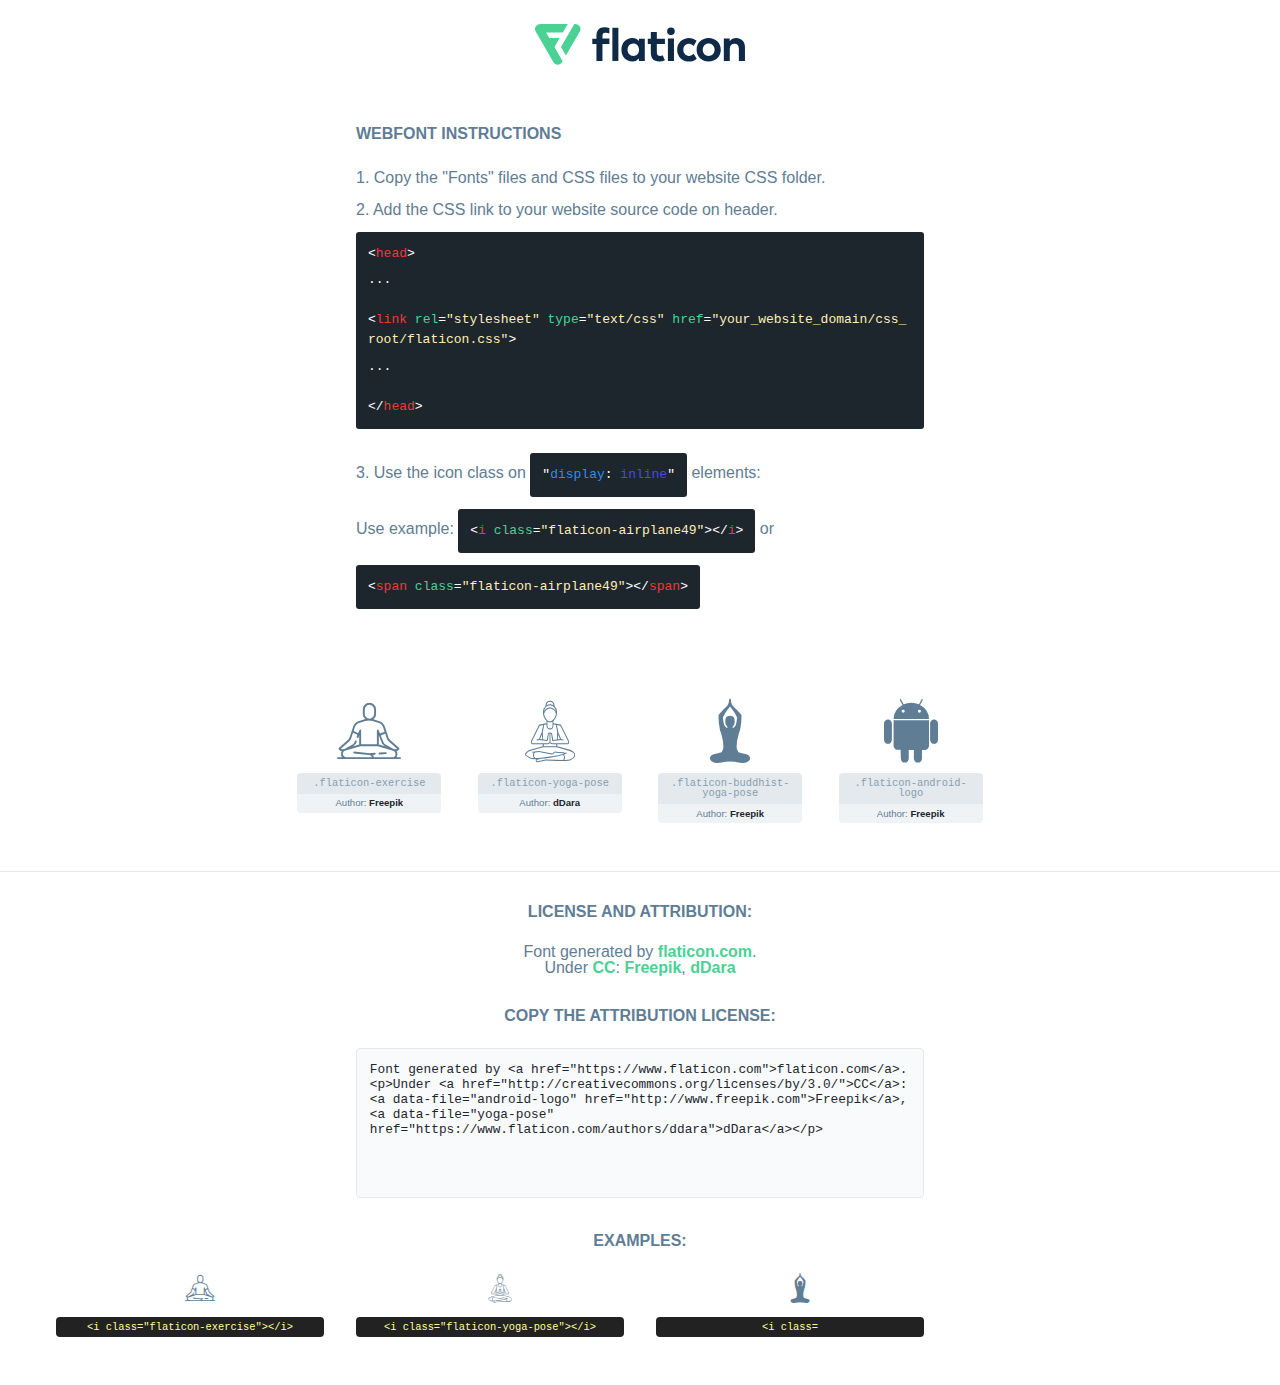
<file: img/font/flaticon.html>
<!DOCTYPE html>
<html lang="en">
<head>
    <title>Flaticon Webfont</title>
    <link rel="stylesheet" type="text/css" href="flaticon.css"/>
    <meta charset="UTF-8">
    <style>
        html, body, div, span, applet, object, iframe,
        h1, h2, h3, h4, h5, h6, p, blockquote, pre,
        a, abbr, acronym, address, big, cite, code,
        del, dfn, em, img, ins, kbd, q, s, samp,
        small, strike, strong, sub, sup, tt, var,
        b, u, i, center,
        dl, dt, dd, ol, ul, li,
        fieldset, form, label, legend,
        table, caption, tbody, tfoot, thead, tr, th, td,
        article, aside, canvas, details, embed,
        figure, figcaption, footer, header, hgroup,
        menu, nav, output, ruby, section, summary,
        time, mark, audio, video {
            margin: 0;
            padding: 0;
            border: 0;
            font-size: 100%;
            font: inherit;
            vertical-align: baseline;
        }

        /* HTML5 display-role reset for older browsers */
        article, aside, details, figcaption, figure,
        footer, header, hgroup, menu, nav, section {
            display: block;
        }

        body {
            line-height: 1;
        }

        ol, ul {
            list-style: none;
        }

        blockquote, q {
            quotes: none;
        }

        blockquote:before, blockquote:after,
        q:before, q:after {
            content: '';
            content: none;
        }

        table {
            border-collapse: collapse;
            border-spacing: 0;
        }

        body {
            font-family: Helvetica, Arial, sans-serif;
            font-size: 16px;
            color: #5f7d95;
        }

        a {
            color: #4AD295;
            font-weight: bold;
            text-decoration: none;
        }

        * {
            -moz-box-sizing: border-box;
            -webkit-box-sizing: border-box;
            box-sizing: border-box;
            margin: 0;
            padding: 0;
        }

        [class^="flaticon-"]:before, [class*=" flaticon-"]:before, [class^="flaticon-"]:after, [class*=" flaticon-"]:after {
            font-family: Flaticon;
            font-size: 30px;
            font-style: normal;
            margin-left: 20px;
            color: #333;
        }

        .wrapper {
            max-width: 600px;
            margin: auto;
            padding: 0 1em;
        }

        .title {
            margin-bottom: 24px;
            text-transform: uppercase;
            font-weight: bold;
        }

        header {
            text-align: center;
            padding: 24px;
        }

        header .logo {
            width: 210px;
            height: auto;
            border: none;
            display: inline-block;
        }

        header strong {
            font-size: 28px;
            font-weight: 500;
            vertical-align: middle;
        }

        .demo {
            margin: 2em auto;
            line-height: 1.25em;
        }

        .demo ul li {
            margin-bottom: 12px;
        }

        .demo ul li code {
            background-color: #1D262D;
            border-radius: 3px;
            padding: 12px;
            display: inline-block;
            color: #fff;
            font-family: Consolas, Monaco, Lucida Console, Liberation Mono, DejaVu Sans Mono, Bitstream Vera Sans Mono, Courier New, monospace;
            font-weight: lighter;
            margin-top: 12px;
            font-size: 13px;
            word-break: break-all;
        }

        .demo ul li code .red {
            color: #EC3A3B;
        }

        .demo ul li code .green {
            color: #4AD295;
        }

        .demo ul li code .yellow {
            color: #FFEEB6;
        }

        .demo ul li code .blue {
            color: #2C8CF4;
        }

        .demo ul li code .purple {
            color: #4949E7;
        }

        .demo ul li code .dots {
            margin-top: 0.5em;
            display: block;
        }

        #glyphs {
            border-bottom: 1px solid #E3E9ED;
            padding: 2em 0;
            text-align: center;
        }

        .glyph {
            display: inline-block;
            width: 9em;
            margin: 1em;
            text-align: center;
            vertical-align: top;
            background: #FFF;
        }

        .glyph .flaticon {
            padding: 10px;
            display: block;
            font-family: "Flaticon";
            font-size: 64px;
            line-height: 1;
        }

        .glyph .flaticon:before {
            font-size: 64px;
            color: #5f7d95;
            margin-left: 0;
        }

        .class-name {
            font-size: 0.65em;
            background-color: #E3E9ED;
            color: #869FB2;
            border-radius: 4px 4px 0 0;
            padding: 0.5em;
            font-family: Consolas, Monaco, Lucida Console, Liberation Mono, DejaVu Sans Mono, Bitstream Vera Sans Mono, Courier New, monospace;
        }

        .author-name {
            font-size: 0.6em;
            background-color: #EFF3F6;
            border-top: 0;
            border-radius: 0 0 4px 4px;
            padding: 0.5em;
        }

        .author-name a {
            color: #1D262D;
        }

        .class-name:last-child {
            font-size: 10px;
            color: #888;
        }

        .class-name:last-child a {
            font-size: 10px;
            color: #555;
        }

        .glyph > input {
            display: block;
            width: 100px;
            margin: 5px auto;
            text-align: center;
            font-size: 12px;
            cursor: text;
        }

        .glyph > input.icon-input {
            font-family: "Flaticon";
            font-size: 16px;
            margin-bottom: 10px;
        }

        .attribution .title {
            margin-top: 2em;
        }

        .attribution textarea {
            background-color: #F8FAFB;
            color: #1D262D;
            padding: 1em;
            border: none;
            box-shadow: none;
            border: 1px solid #E3E9ED;
            border-radius: 4px;
            resize: none;
            width: 100%;
            height: 150px;
            font-size: 0.8em;
            font-family: Consolas, Monaco, Lucida Console, Liberation Mono, DejaVu Sans Mono, Bitstream Vera Sans Mono, Courier New, monospace;
            -webkit-appearance: none;
        }

        .attribution textarea:hover {
            border-color: #CFD9E0;
        }

        .attribution textarea:focus {
            border-color: #4AD295;
        }

        .iconsuse {
            margin: 2em auto;
            text-align: center;
            max-width: 1200px;
        }

        .iconsuse:after {
            content: '';
            display: table;
            clear: both;
        }

        .iconsuse .image {
            float: left;
            width: 25%;
            padding: 0 1em;
        }

        .iconsuse .image p {
            margin-bottom: 1em;
        }

        .iconsuse .image span {
            display: block;
            font-size: 0.65em;
            background-color: #222;
            color: #fff;
            border-radius: 4px;
            padding: 0.5em;
            color: #FFFF99;
            margin-top: 1em;
            font-family: Consolas, Monaco, Lucida Console, Liberation Mono, DejaVu Sans Mono, Bitstream Vera Sans Mono, Courier New, monospace;
        }

        .flaticon:before {
            color: #5f7d95;
        }

        #footer {
            text-align: center;
            background-color: #1D262D;
            color: #869FB2;
            padding: 12px;
            font-size: 14px;
        }

        #footer a {
            font-weight: normal;
        }

        @media (max-width: 960px) {
            .iconsuse .image {
                width: 50%;
            }
        }

        .preview {
            width: 100px;
            display: inline-block;
            margin: 10px;
        }

        .preview .inner {
            display: inline-block;
            width: 100%;
            text-align: center;
            background: #f5f5f5;
            -webkit-border-radius: 3px 3px 0 0;
            -moz-border-radius: 3px 3px 0 0;
            border-radius: 3px 3px 0 0;
        }

        .preview .inner  {
            line-height: 85px;
            font-size: 40px;
            color: #333;
        }

        .label {
            display: inline-block;
            width: 100%;
            box-sizing: border-box;
            padding: 5px;
            font-size: 10px;
            font-family: Monaco, monospace;
            color: #666;
            white-space: nowrap;
            overflow: hidden;
            text-overflow: ellipsis;
            background: #ddd;
            -webkit-border-radius: 0 0 3px 3px;
            -moz-border-radius: 0 0 3px 3px;
            border-radius: 0 0 3px 3px;
            color: #666;
        }
    </style>
</head>
<body>
    <header>
        <a href="https://www.flaticon.com/" target="_blank" class="logo">
            <svg xmlns="http://www.w3.org/2000/svg" viewBox="0 0 394.3 76.5">
                <path d="M156.6,69.4H145.3V7.1h11.3Z" style="fill:#0e2a47"/>
                <path d="M206.2,69.4h-11V64.8a15.4,15.4,0,0,1-12.6,5.7c-11.6,0-20.3-9.5-20.3-22.1s8.8-22.1,20.3-22.1a15.4,15.4,0,0,1,12.6,5.8V27.5h11Zm-32.4-21c0,6.4,4.2,11.6,10.8,11.6s10.8-4.9,10.8-11.6-4.4-11.6-10.8-11.6S173.9,42,173.9,48.4Z"
                      style="fill:#0e2a47"/>
                <path d="M262.5,13.7a7.2,7.2,0,0,1-14.4,0,7.2,7.2,0,1,1,14.4,0ZM261,69.4H249.6v-42H261Z"
                      style="fill:#0e2a47"/>
                <path id="_Trazado_" data-name="&lt;Trazado&gt;"
                      d="M139.6,17.8a16.6,16.6,0,0,0-8-1.4c-3.2.4-4.9,2-4.9,5.9v5.1h13V37.5h-13v32H115.4v-32h-7.8v-10h7.8V22.2c0-9.9,5.2-16.3,15-16.3a23.4,23.4,0,0,1,9.3,1.8Z"
                      style="fill:#0e2a47"/>
                <path d="M235.1,60c-3.5,0-6.3-1.9-6.3-7.1V37.5H244v-10H228.8V15H217.5V27.5h-5.7v10h5.7V53.7c0,10.9,5.3,16.8,15.7,16.8A22.9,22.9,0,0,0,244,68l-4.3-9.1A12.3,12.3,0,0,1,235.1,60Z"
                      style="fill:#0e2a47"/>
                <path d="M348.9,48.4c0,12.6-9.7,22.1-22.7,22.1s-22.7-9.4-22.7-22.1,9.6-22.1,22.7-22.1S348.9,35.8,348.9,48.4Zm-33.9,0c0,6.8,4.8,11.6,11.1,11.6s11.2-4.8,11.2-11.6-4.8-11.6-11.2-11.6S315.1,41.6,315.1,48.4Z"
                      style="fill:#0e2a47"/>
                <path d="M394.3,42.7V69.4H382.9V46.3c0-6.1-3-9.4-8.2-9.4s-8.9,3.2-8.9,9.5v23H354.6v-42h11v4.9c3-4.5,7.6-6.1,12.3-6.1C387.5,26.3,394.3,33,394.3,42.7Z"
                      style="fill:#0e2a47"/>
                <path d="M298,55.7h0a12.4,12.4,0,0,1-8.2,4.2h-.9l-1.8-.2a10,10,0,0,1-7.4-5.6,13.2,13.2,0,0,1-1.2-5.8,13,13,0,0,1,1.3-5.9,10.1,10.1,0,0,1,7.5-5.5h2.4a11.7,11.7,0,0,1,8.3,4.2l5.5-9.6a19.9,19.9,0,0,0-8.1-4.3,23.4,23.4,0,0,0-6.1-.8,25.2,25.2,0,0,0-7.5,1.1,20.9,20.9,0,0,0-8,4.6,21.9,21.9,0,0,0-6.8,16.4,21.9,21.9,0,0,0,6.7,16.3,20.9,20.9,0,0,0,8,4.6,25.2,25.2,0,0,0,7.7,1.2,23.6,23.6,0,0,0,6.2-.8,20,20,0,0,0,8.1-4.4Z"
                      style="fill:#0e2a47"/>
                <path d="M46.3,26.5H26.9L20.8,16H52.4L61.6,0H9.4A9.3,9.3,0,0,0,1.3,4.7a9.3,9.3,0,0,0,0,9.4L34.6,71.8a9.4,9.4,0,0,0,16.2,0l1.1-1.9L36.6,43.3Z"
                      style="fill:#4ad295"/>
                <path d="M84.2,4.7A9.3,9.3,0,0,0,76.1,0H73.8l-25,43.3,9.2,16L84.2,14A9.3,9.3,0,0,0,84.2,4.7Z"
                      style="fill:#4ad295"/>
            </svg>
        </a>
    </header>
    <section class="demo wrapper">

        <p class="title">Webfont Instructions</p>

        <ul>
            <li>
                <span class="num">1. </span>Copy the "Fonts" files and CSS files to your website CSS folder.
            </li>
            <li>
                <span class="num">2. </span>Add the CSS link to your website source code on header.
                <code class="big">
                    &lt;<span class="red">head</span>&gt;
                    <br/><span class="dots">...</span>
                    <br/>&lt;<span class="red">link</span> <span class="green">rel</span>=<span
                        class="yellow">"stylesheet"</span> <span class="green">type</span>=<span
                        class="yellow">"text/css"</span> <span class="green">href</span>=<span class="yellow">"your_website_domain/css_root/flaticon.css"</span>&gt;
                    <br/><span class="dots">...</span>
                    <br/>&lt;/<span class="red">head</span>&gt;
                </code>
            </li>

            <li>
                <p>
                    <span class="num">3. </span>Use the icon class on <code>"<span class="blue">display</span>:<span
                        class="purple"> inline</span>"</code> elements:
                    <br/>
                    Use example: <code>&lt;<span class="red">i</span> <span class="green">class</span>=<span class="yellow">&quot;flaticon-airplane49&quot;</span>&gt;&lt;/<span
                        class="red">i</span>&gt;</code> or <code>&lt;<span class="red">span</span> <span
                        class="green">class</span>=<span class="yellow">&quot;flaticon-airplane49&quot;</span>&gt;&lt;/<span
                        class="red">span</span>&gt;</code>
            </li>
        </ul>

    </section>
    <section id="glyphs">
            <div class="glyph">
                <i class="flaticon flaticon-exercise"></i>
                <div class="class-name">.flaticon-exercise</div>
                <div class="author-name">Author: <a data-file="exercise" href="http://www.freepik.com">Freepik</a> </div>
            </div>

            <div class="glyph">
                <i class="flaticon flaticon-yoga-pose"></i>
                <div class="class-name">.flaticon-yoga-pose</div>
                <div class="author-name">Author: <a data-file="yoga-pose" href="https://www.flaticon.com/authors/ddara">dDara</a> </div>
            </div>

            <div class="glyph">
                <i class="flaticon flaticon-buddhist-yoga-pose"></i>
                <div class="class-name">.flaticon-buddhist-yoga-pose</div>
                <div class="author-name">Author: <a data-file="buddhist-yoga-pose" href="http://www.freepik.com">Freepik</a> </div>
            </div>

            <div class="glyph">
                <i class="flaticon flaticon-android-logo"></i>
                <div class="class-name">.flaticon-android-logo</div>
                <div class="author-name">Author: <a data-file="android-logo" href="http://www.freepik.com">Freepik</a> </div>
            </div>

    </section>

    <section class="attribution wrapper"   style="text-align:center;">

        <div class="title">License and attribution:</div><div class="attrDiv">Font generated by <a href="https://www.flaticon.com">flaticon.com</a>. <div><p>Under <a href="http://creativecommons.org/licenses/by/3.0/">CC</a>: <a data-file="android-logo" href="http://www.freepik.com">Freepik</a>, <a data-file="yoga-pose" href="https://www.flaticon.com/authors/ddara">dDara</a></p>  </div>
        </div>
        <div class="title">Copy the Attribution License:</div>

        <textarea onclick="this.focus();this.select();">Font generated by &lt;a href=&quot;https://www.flaticon.com&quot;&gt;flaticon.com&lt;/a&gt;. <p>Under <a href="http://creativecommons.org/licenses/by/3.0/">CC</a>: <a data-file="android-logo" href="http://www.freepik.com">Freepik</a>, <a data-file="yoga-pose" href="https://www.flaticon.com/authors/ddara">dDara</a></p> 
        </textarea>

    </section>

    <section class="iconsuse">

        <div class="title">Examples:</div>
            <div class="image">
                <p>
                    <i class="flaticon flaticon-exercise"></i>
                    <span>&lt;i class=&quot;flaticon-exercise&quot;&gt;&lt;/i&gt;</span>
                </p>
            </div>
            <div class="image">
                <p>
                    <i class="flaticon flaticon-yoga-pose"></i>
                    <span>&lt;i class=&quot;flaticon-yoga-pose&quot;&gt;&lt;/i&gt;</span>
                </p>
            </div>
            <div class="image">
                <p>
                    <i class="flaticon flaticon-buddhist-yoga-pose"></i>
                    <span>&lt;i class=
</file>
<file: font/flaticon.css>
@font-face {
    font-family: "flaticon";
    src: url("./flaticon.ttf?0efb4d390e4a7177f0cd32443f7799ee") format("truetype"),
url("./flaticon.woff?0efb4d390e4a7177f0cd32443f7799ee") format("woff"),
url("./flaticon.woff2?0efb4d390e4a7177f0cd32443f7799ee") format("woff2"),
url("./flaticon.eot?0efb4d390e4a7177f0cd32443f7799ee#iefix") format("embedded-opentype"),
url("./flaticon.svg?0efb4d390e4a7177f0cd32443f7799ee#flaticon") format("svg");
}

i[class^="flaticon-"]:before, i[class*=" flaticon-"]:before {
    font-family: flaticon !important;
    font-style: normal;
    font-weight: normal !important;
    font-variant: normal;
    text-transform: none;
    line-height: 1;
    -webkit-font-smoothing: antialiased;
    -moz-osx-font-smoothing: grayscale;
}

.flaticon-android-logo:before {
    content: "\f101";
}
.flaticon-buddhist-yoga-pose:before {
    content: "\f102";
}
.flaticon-yoga-pose:before {
    content: "\f103";
}
.flaticon-exercise:before {
    content: "\f104";
}
</file>
<file: style.css>
body,h1,h2,h3,h4,h5,h6{
    font-family: 'Work Sans', sans-serif;
}
.logo{
    width: 40px;
    margin-right: 5px;
}
ul.navbar-nav.jon.menu.mb-2.mb-lg-0 {
    
    margin-left: 232px;
   
}
.button {
   
    display: inline-block;
    margin-left: 255px;
}
.banner {
    background: url(./img/mbr-10.jpg) no-repeat center center;
    padding: 200px 0;
    position: relative;
    z-index: 1;
}

.banner::after{
    content: "";
    background: rgba(0, 0, 0, 0.383);
    position: absolute;
    top: 0;
    left: 0;
    height: 100%;
    width: 100%;
    z-index: -1;
}
.about-section{
    background: #F7F9FF;
}
.about-paragraph {
    padding: 130px 20px;
}
.feature{
    width: 250px;
    
}
.portfolio-item{
    position: relative;
}
    .portfolio-item::after{
        content: "";
        position: absolute;
        top: 0;
        left: 0;
        background: rgba(70, 66, 66, 0.555);
        height: 100%;
        width: 100%;
        opacity: 0;
        visibility: hidden;
        transition: .3s;
    }
    .portfolio-item:hover::after{
        visibility: visible;
        opacity: 1;
    }
    
    .portfolio-item img{
        max-width: 100%;
    }


    /* slider */
    .slider-section {

    }
    .slider-item {
        position: relative;
        height: 300px;
        box-shadow: 3px 3px 6px 0 #afacac;
    }
    .slider-item img{
        max-width: 100%;
    }
    .left-img {
        width: 40%;
        overflow: hidden;
        border-radius: 5px 0 0 5px;
    }
     .right-text{
        width: 60%;
        padding: 20px;
     }
     img.img {
        height: 100%;
        width: auto !important;
        max-width: inherit;
        position: relative;
        left: -56px;
    }
    .form-banner.text-center {
        
        margin-left: -2px;
        display: inline-block;
    }
    .get-app{
        background: rgb(23, 170, 43);
        font-size: 17px;
        transition: .4s;
    }
  
    .email-address:focus{
        border:1px solid olivedrab;
    }
    /* pricing */
    .pricing-section{
        background: #F7F9FF;
    }
    
    .pricing-item{
        background: white;
        padding: 63px;
        box-shadow: 1px 0px 11.5px #8080808f;
    }
    .pricing-item ul {
     padding-left: 0;
    }
    .pricing-item ul li{
        list-style: none;
        line-height: 63px;
        }
   
    .pricing-button{
   margin-top: 55px;
}
.pricing-item span {
    color: #6278DF;
    font-size: 24px;
    width: 30px;
    display: inline-block;
}
.get-app:hover{
  background: white;
  color: rgb(29, 127, 238);
  box-shadow: 1px 0px 11.5px #087bc78f;
}
.get-app{
    border: #087bc78f;
}
.email-address{
    border: .5px solid chartreuse;
}
.get-access{
    box-shadow: 1px 0px 11.5px #8080808f;
    display: inline-block;
    border: none;
    padding: 15px 50px;
    font-weight: 600;
}

.author-info {
    width: 230px;
    margin: auto;
}
.author-info img {
    width: 86px;
    margin-right: 139px;
    
    position: relative;
    top: 68px;
}
.other-info {
    text-align: left;
    position: relative;
    top: -5px;
    left: 124px;
}

.testimonial-section span {
    color: #8080801f;
    font-size: 85px;
}
.about-blogger{
    background: #F7F9FF;
    padding: 100px 0;
    
}
.rounded-circle {
    border-radius: 50%!important;
    width: 154px;
    margin-left: 22px;
    margin-top: -64px;
}
.image-section {
    width: 1270px;
    margin: auto;
    margin-top: 140px!important;
}

/*  About Section  */
.about-item {
    margin-top: 90px;
}
.about-item .card{}
.about-item .card img {
    width: 130px;
    height: auto;
    margin-top: -70px;
    margin-left: 15px;
}

/*  Conent Us CSS  */
.contnt-form-div .card{
    box-shadow: 2.5px 4.33px 30px 0 rgba(64,87,191,0.2);
    padding: 40px;
}
.main-section-bg{
    background-color: #f7f9ff;
}
.apple-img img {
    
    width: 580px;
    margin: 41px 0;
}
.google-play{
    background: #5BA533;
}

.common-button{
    padding: 14px 29px;
    border: 2px solid #5BA533;
}
.sobuj{
    background: #5BA533;
}
.color{
    color: #5BA533;
}
.card-body {
    flex: 1 1 auto;
    padding: 1rem 1rem 3rem 1rem;
}
</file>
<file: img/font/flaticon.css>
@font-face {
    font-family: "flaticon";
    src: url("./flaticon.ttf?3616747e3e9db49f0f48ed70f4e0c53b") format("truetype"),
url("./flaticon.woff?3616747e3e9db49f0f48ed70f4e0c53b") format("woff"),
url("./flaticon.woff2?3616747e3e9db49f0f48ed70f4e0c53b") format("woff2"),
url("./flaticon.eot?3616747e3e9db49f0f48ed70f4e0c53b#iefix") format("embedded-opentype"),
url("./flaticon.svg?3616747e3e9db49f0f48ed70f4e0c53b#flaticon") format("svg");
}

i[class^="flaticon-"]:before, i[class*=" flaticon-"]:before {
    font-family: flaticon !important;
    font-style: normal;
    font-weight: normal !important;
    font-variant: normal;
    text-transform: none;
    line-height: 1;
    -webkit-font-smoothing: antialiased;
    -moz-osx-font-smoothing: grayscale;
}

.flaticon-exercise:before {
    content: "\f101";
}
.flaticon-yoga-pose:before {
    content: "\f102";
}
.flaticon-buddhist-yoga-pose:before {
    content: "\f103";
}
.flaticon-android-logo:before {
    content: "\f104";
}
</file>
